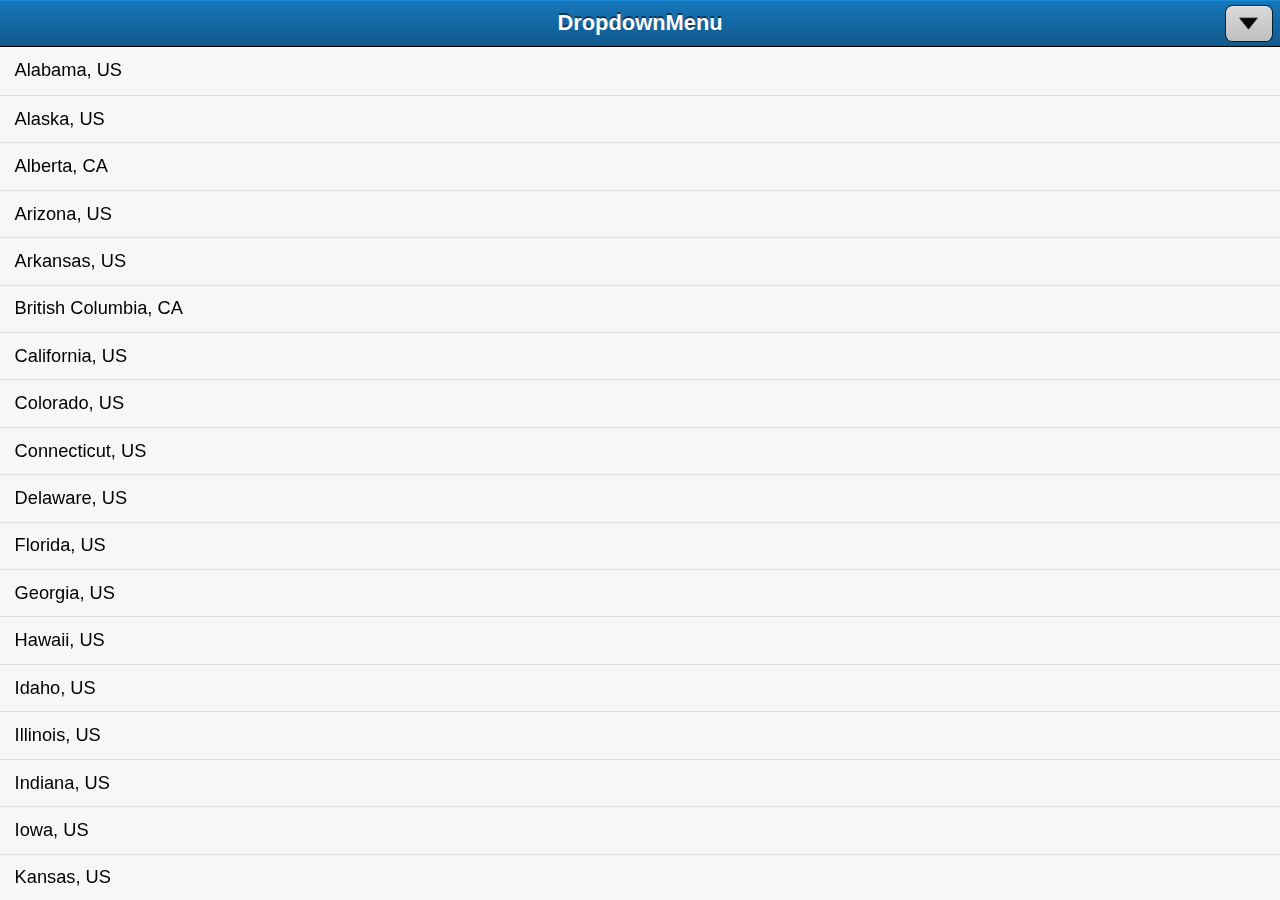
<file: index.html>
<!DOCTYPE html>
<html>
<head>
    <title>Ext.plugin.DropdownMenu</title>
    <link rel="stylesheet" href="sencha-touch.css" type="text/css">
    <link rel="stylesheet" href="DropdownMenu.css" type="text/css">
    <script type="text/javascript" src="sencha-touch-all-debug.js"></script>
    <script type="text/javascript" src="app.js"></script>
</head>
<body></body>
</html>
</file>
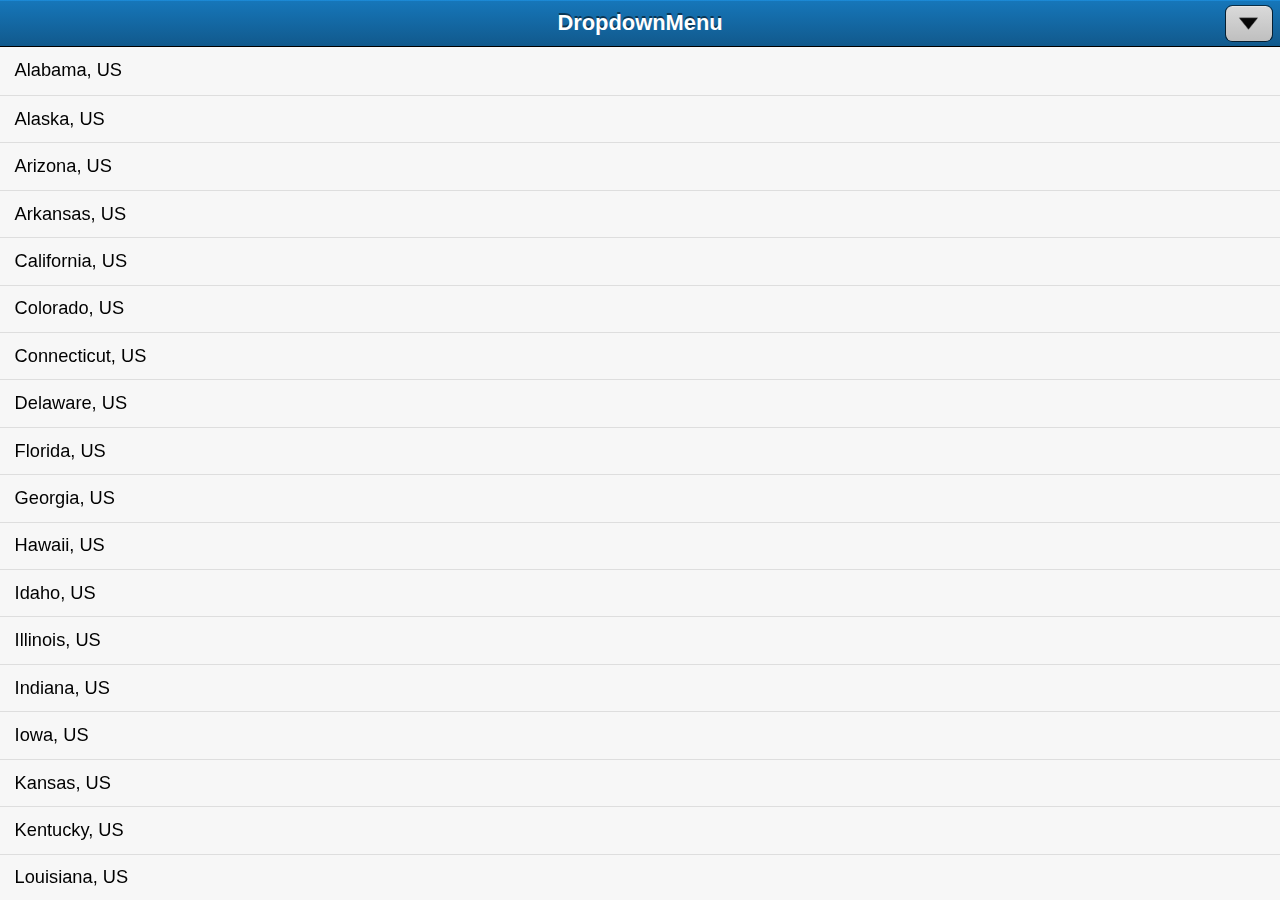
<file: index2.html>
<!DOCTYPE html>
<html>
<head>
    <title>Ext.plugin.DropdownMenu</title>
    <link rel="stylesheet" href="sencha-touch.css" type="text/css">
    <link rel="stylesheet" href="DropdownMenu.css" type="text/css">
    <script type="text/javascript" src="sencha-touch-all-debug.js"></script>
    <script type="text/javascript" src="app2.js"></script>
</head>
<body></body>
</html>
</file>
<file: sencha-touch.css>
/*
This file is part of Sencha Touch 2.0

Copyright (c) 2011-2012 Sencha Inc

Contact:  http://www.sencha.com/contact

Commercial Usage
Licensees holding valid commercial licenses may use this file in accordance with the Commercial
Software License Agreement provided with the Software or, alternatively, in accordance with the
terms contained in a written agreement between you and Sencha.

If you are unsure which license is appropriate for your use, please contact the sales department
at http://www.sencha.com/contact.

Build date: 2012-06-04 15:34:28 (d81f71da2d56f5f71419dc892fbc85685098c6b7)
*/
body,div,dl,dt,dd,ul,ol,li,h1,h2,h3,h4,h5,h6,pre,code,form,fieldset,legend,input,textarea,p,blockquote,th,td{margin:0;padding:0}table{border-collapse:collapse;border-spacing:0}fieldset,img{border:0}address,caption,cite,code,dfn,em,strong,th,var{font-style:normal;font-weight:normal}li{list-style:none}caption,th{text-align:left}h1,h2,h3,h4,h5,h6{font-size:100%;font-weight:normal}q:before,q:after{content:""}abbr,acronym{border:0;font-variant:normal}sup{vertical-align:text-top}sub{vertical-align:text-bottom}input,textarea,select{font-family:inherit;font-size:inherit;font-weight:inherit}*:focus{outline:none}html,body{font-family:"Helvetica Neue", HelveticaNeue, "Helvetica-Neue", Helvetica, "BBAlpha Sans", sans-serif;font-weight:normal;position:relative;-webkit-text-size-adjust:none}body.x-desktop{overflow:hidden}*,*:after,*:before{-webkit-box-sizing:border-box;box-sizing:border-box;-webkit-tap-highlight-color:rgba(0, 0, 0, 0);-webkit-user-select:none;-webkit-touch-callout:none;-webkit-user-drag:none}.x-ios.x-tablet .x-landscape *{-webkit-text-stroke:1px transparent}body{font-size:104%}body.x-android.x-phone{font-size:116%}body.x-android.x-phone.x-silk{font-size:130%}body.x-ios.x-phone{font-size:114%}body.x-desktop{font-size:114%}input,textarea{-webkit-user-select:text}.x-hidden-visibility{visibility:hidden !important}.x-hidden-display,.x-field-hidden{display:none !important}.x-hidden-offsets{position:absolute !important;left:-10000em;top:-10000em;visibility:hidden}.x-fullscreen{position:absolute !important}.x-desktop .x-body-stretcher{margin-bottom:0px}.x-mask{position:absolute;top:0;left:0;bottom:0;right:0;height:100%;z-index:10;display:-webkit-box;display:box;-webkit-box-align:center;box-align:center;-webkit-box-pack:center;box-pack:center;background:rgba(0, 0, 0, 0.3) center center no-repeat}.x-mask.x-mask-gray{background-color:rgba(0, 0, 0, 0.5)}.x-mask.x-mask-transparent{background-color:transparent}.x-mask .x-mask-inner{background:rgba(0, 0, 0, 0.25);color:#fff;text-align:center;padding:.4em;font-size:.95em;font-weight:bold;-webkit-border-radius:0.5em;border-radius:0.5em}.x-mask .x-loading-spinner-outer{display:-webkit-box;display:box;-webkit-box-orient:vertical;box-orient:vertical;-webkit-box-align:center;box-align:center;-webkit-box-pack:center;box-pack:center;width:100%;min-width:8.5em;height:8.5em}.x-mask.x-indicator-hidden .x-loading-spinner-outer{display:none}.x-mask .x-mask-message{text-shadow:rgba(0, 0, 0, 0.5) 0 -0.08em 0;-webkit-box-flex:0 !important;max-width:13em;min-width:8.5em}.x-draggable{z-index:1}.x-dragging{opacity:0.7}.x-panel-list{background-color:#eaf6fe}.x-html{-webkit-user-select:auto;-webkit-touch-callout:inherit;line-height:1.5;color:#333;font-size:.8em;padding:1.2em}.x-html body{line-height:1.5;font-family:"Helvetica Neue", Arial, Helvetica, sans-serif;color:#333333;font-size:75%}.x-html h1,.x-html h2,.x-html h3,.x-html h4,.x-html h5,.x-html h6{font-weight:normal;color:#222222}.x-html h1 img,.x-html h2 img,.x-html h3 img,.x-html h4 img,.x-html h5 img,.x-html h6 img{margin:0}.x-html h1{font-size:3em;line-height:1;margin-bottom:0.50em}.x-html h2{font-size:2em;margin-bottom:0.75em}.x-html h3{font-size:1.5em;line-height:1;margin-bottom:1.00em}.x-html h4{font-size:1.2em;line-height:1.25;margin-bottom:1.25em}.x-html h5{font-size:1em;font-weight:bold;margin-bottom:1.50em}.x-html h6{font-size:1em;font-weight:bold}.x-html p{margin:0 0 1.5em}.x-html p .left{display:inline;float:left;margin:1.5em 1.5em 1.5em 0;padding:0}.x-html p .right{display:inline;float:right;margin:1.5em 0 1.5em 1.5em;padding:0}.x-html a{text-decoration:underline;color:#0066cc}.x-html a:visited{color:#004c99}.x-html a:focus{color:#0099ff}.x-html a:hover{color:#0099ff}.x-html a:active{color:#bf00ff}.x-html blockquote{margin:1.5em;color:#666666;font-style:italic}.x-html strong,.x-html dfn{font-weight:bold}.x-html em,.x-html dfn{font-style:italic}.x-html sup,.x-html sub{line-height:0}.x-html abbr,.x-html acronym{border-bottom:1px dotted #666666}.x-html address{margin:0 0 1.5em;font-style:italic}.x-html del{color:#666666}.x-html pre{margin:1.5em 0;white-space:pre}.x-html pre,.x-html code,.x-html tt{font:1em "andale mono", "lucida console", monospace;line-height:1.5}.x-html li ul,.x-html li ol{margin:0}.x-html ul,.x-html ol{margin:0 1.5em 1.5em 0;padding-left:1.5em}.x-html ul{list-style-type:disc}.x-html ol{list-style-type:decimal}.x-html dl{margin:0 0 1.5em 0}.x-html dl dt{font-weight:bold}.x-html dd{margin-left:1.5em}.x-html table{margin-bottom:1.4em;width:100%}.x-html th{font-weight:bold}.x-html thead th{background:#c3d9ff}.x-html th,.x-html td,.x-html caption{padding:4px 10px 4px 5px}.x-html table.striped tr:nth-child(even) td,.x-html table tr.even td{background:#e5ecf9}.x-html tfoot{font-style:italic}.x-html caption{background:#eeeeee}.x-html .quiet{color:#666666}.x-html .loud{color:#111111}.x-html ul li{list-style-type:circle}.x-html ol li{list-style-type:decimal}.x-video{background-color:#000}.x-sortable .x-dragging{opacity:1;z-index:5}.x-layout-card-item{background:#eeeeee}.x-map{background-color:#edeae2}.x-map *{-webkit-box-sizing:content-box;box-sizing:content-box}.x-mask-map{background:transparent !important}.x-img{background-repeat:no-repeat}.x-video{height:100%;width:100%}.x-video > *{height:100%;width:100%;position:absolute}.x-video-ghost{-webkit-background-size:100% auto;background:black url() center center no-repeat}audio{width:100%}.x-panel,.x-msgbox,.x-panel-body{position:relative}.x-panel.x-floating,.x-msgbox.x-floating,.x-form.x-floating{padding:6px;-webkit-border-radius:0.3em;border-radius:0.3em;-webkit-box-shadow:rgba(0, 0, 0, 0.8) 0 0.2em 0.6em;background-image:none;background-color:#03111a}.x-panel.x-floating.x-floating-light,.x-msgbox.x-floating.x-floating-light,.x-form.x-floating.x-floating-light{background-image:none;background-color:#1985d0}.x-panel.x-floating > .x-panel-inner,.x-panel.x-floating .x-scroll-view,.x-panel.x-floating .x-body,.x-msgbox.x-floating > .x-panel-inner,.x-msgbox.x-floating .x-scroll-view,.x-msgbox.x-floating .x-body,.x-form.x-floating > .x-panel-inner,.x-form.x-floating .x-scroll-view,.x-form.x-floating .x-body{background-color:#fff;-webkit-border-radius:0.3em;border-radius:0.3em}.x-anchor{width:1.631em;height:0.7em;position:absolute;left:0;top:0;z-index:1;-webkit-mask:0 0 url('[data-uri]') no-repeat;-webkit-mask-size:1.631em 0.7em;overflow:hidden;background-color:#03111a;-webkit-transform-origin:0% 0%}.x-anchor.x-anchor-top{margin-left:-0.816em;margin-top:-0.7em}.x-anchor.x-anchor-bottom{-webkit-transform:rotate(180deg);margin-left:0.816em;margin-top:0.6em}.x-anchor.x-anchor-left{-webkit-transform:rotate(270deg);margin-left:-0.7em;margin-top:-0.1em}.x-anchor.x-anchor-right{-webkit-transform:rotate(90deg);margin-left:0.7em;margin-top:0}.x-floating.x-panel-light:after{background-color:#1985d0}.x-button{-webkit-background-clip:padding;background-clip:padding-box;-webkit-border-radius:0.4em;border-radius:0.4em;display:-webkit-box;display:box;-webkit-box-align:center;box-align:center;min-height:1.8em;padding:.3em .6em;position:relative;overflow:hidden;-webkit-user-select:none}.x-button,.x-toolbar .x-button{border:1px solid #999999;border-top-color:#a6a6a6;color:black}.x-button.x-button-back:before,.x-button.x-button-forward:before,.x-toolbar .x-button.x-button-back:before,.x-toolbar .x-button.x-button-forward:before{background:#999999}.x-button,.x-button.x-button-back:after,.x-button.x-button-forward:after,.x-toolbar .x-button,.x-toolbar .x-button.x-button-back:after,.x-toolbar .x-button.x-button-forward:after{background-image:none;background-color:#ccc;background-image:-webkit-gradient(linear, 50% 0%, 50% 100%, color-stop(0%, #f2f2f2), color-stop(3%, #d9d9d9), color-stop(100%, #bfbfbf));background-image:-webkit-linear-gradient(top, #f2f2f2,#d9d9d9 3%,#bfbfbf);background-image:linear-gradient(top, #f2f2f2,#d9d9d9 3%,#bfbfbf)}.x-button .x-button-icon.x-icon-mask,.x-toolbar .x-button .x-button-icon.x-icon-mask{background-image:none;background-color:black;background-image:-webkit-gradient(linear, 50% 0%, 50% 100%, color-stop(0%, #262626), color-stop(3%, #0d0d0d), color-stop(100%, #000000));background-image:-webkit-linear-gradient(top, #262626,#0d0d0d 3%,#000000);background-image:linear-gradient(top, #262626,#0d0d0d 3%,#000000)}.x-button.x-button-pressing,.x-button.x-button-pressing:after,.x-button.x-button-pressed,.x-button.x-button-pressed:after,.x-button.x-button-active,.x-button.x-button-active:after,.x-toolbar .x-button.x-button-pressing,.x-toolbar .x-button.x-button-pressing:after,.x-toolbar .x-button.x-button-pressed,.x-toolbar .x-button.x-button-pressed:after,.x-toolbar .x-button.x-button-active,.x-toolbar .x-button.x-button-active:after{background-image:none;background-color:#c4c4c4;background-image:-webkit-gradient(linear, 50% 0%, 50% 100%, color-stop(0%, #ababab), color-stop(10%, #b8b8b8), color-stop(65%, #c4c4c4), color-stop(100%, #c6c6c6));background-image:-webkit-linear-gradient(top, #ababab,#b8b8b8 10%,#c4c4c4 65%,#c6c6c6);background-image:linear-gradient(top, #ababab,#b8b8b8 10%,#c4c4c4 65%,#c6c6c6)}.x-button .x-button-icon{width:2.1em;height:2.1em;background-repeat:no-repeat;background-position:center;display:block}.x-button .x-button-icon.x-icon-mask{width:1.3em;height:1.3em;-webkit-mask-size:1.3em}.x-button.x-item-disabled .x-button-label,.x-button.x-item-disabled .x-hasbadge .x-badge,.x-hasbadge .x-button.x-item-disabled .x-badge,.x-button.x-item-disabled .x-button-icon{opacity:.5}.x-button-round,.x-button.x-button-action-round,.x-button.x-button-confirm-round,.x-button.x-button-decline-round{-webkit-border-radius:0.9em;border-radius:0.9em;padding:0.1em 0.9em}.x-iconalign-left,.x-icon-align-right{-webkit-box-orient:horizontal;box-orient:horizontal}.x-iconalign-top,.x-iconalign-bottom{-webkit-box-orient:vertical;box-orient:vertical}.x-iconalign-bottom,.x-iconalign-right{-webkit-box-direction:reverse;box-direction:reverse}.x-iconalign-center{-webkit-box-pack:center;box-pack:center}.x-iconalign-left .x-button-label,.x-iconalign-left .x-hasbadge .x-badge,.x-hasbadge .x-iconalign-left .x-badge{margin-left:0.3em}.x-iconalign-right .x-button-label,.x-iconalign-right .x-hasbadge .x-badge,.x-hasbadge .x-iconalign-right .x-badge{margin-right:0.3em}.x-iconalign-top .x-button-label,.x-iconalign-top .x-hasbadge .x-badge,.x-hasbadge .x-iconalign-top .x-badge{margin-top:0.3em}.x-iconalign-bottom .x-button-label,.x-iconalign-bottom .x-hasbadge .x-badge,.x-hasbadge .x-iconalign-bottom .x-badge{margin-bottom:0.3em}.x-button-label,.x-hasbadge .x-badge{-webkit-box-flex:1;box-flex:1;-webkit-box-align:center;box-align:center;white-space:nowrap;text-overflow:ellipsis;text-align:center;font-weight:bold;line-height:1.2em;display:block;overflow:hidden}.x-toolbar .x-button{margin:0 .2em;padding:.3em .6em}.x-toolbar .x-button .x-button-label,.x-toolbar .x-button .x-hasbadge .x-badge,.x-hasbadge .x-toolbar .x-button .x-badge{font-size:.7em}.x-button-small,.x-button.x-button-action-small,.x-button.x-button-confirm-small,.x-button.x-button-decline-small,.x-toolbar .x-button-small,.x-toolbar .x-button.x-button-action-small,.x-toolbar .x-button.x-button-confirm-small,.x-toolbar .x-button.x-button-decline-small{-webkit-border-radius:0.3em;border-radius:0.3em;padding:.2em .4em;min-height:0}.x-button-small .x-button-label,.x-button.x-button-action-small .x-button-label,.x-button.x-button-confirm-small .x-button-label,.x-button.x-button-decline-small .x-button-label,.x-button-small .x-hasbadge .x-badge,.x-hasbadge .x-button-small .x-badge,.x-button.x-button-action-small .x-hasbadge .x-badge,.x-hasbadge .x-button.x-button-action-small .x-badge,.x-button.x-button-confirm-small .x-hasbadge .x-badge,.x-hasbadge .x-button.x-button-confirm-small .x-badge,.x-button.x-button-decline-small .x-hasbadge .x-badge,.x-hasbadge .x-button.x-button-decline-small .x-badge,.x-toolbar .x-button-small .x-button-label,.x-toolbar .x-button.x-button-action-small .x-button-label,.x-toolbar .x-button.x-button-confirm-small .x-button-label,.x-toolbar .x-button.x-button-decline-small .x-button-label,.x-toolbar .x-button-small .x-hasbadge .x-badge,.x-hasbadge .x-toolbar .x-button-small .x-badge,.x-toolbar .x-button.x-button-action-small .x-hasbadge .x-badge,.x-hasbadge .x-toolbar .x-button.x-button-action-small .x-badge,.x-toolbar .x-button.x-button-confirm-small .x-hasbadge .x-badge,.x-hasbadge .x-toolbar .x-button.x-button-confirm-small .x-badge,.x-toolbar .x-button.x-button-decline-small .x-hasbadge .x-badge,.x-hasbadge .x-toolbar .x-button.x-button-decline-small .x-badge{font-size:.6em}.x-button-small .x-button-icon,.x-button.x-button-action-small .x-button-icon,.x-button.x-button-confirm-small .x-button-icon,.x-button.x-button-decline-small .x-button-icon,.x-toolbar .x-button-small .x-button-icon,.x-toolbar .x-button.x-button-action-small .x-button-icon,.x-toolbar .x-button.x-button-confirm-small .x-button-icon,.x-toolbar .x-button.x-button-decline-small .x-button-icon{width:.75em;height:.75em}.x-button-forward,.x-button-back{position:relative;overflow:visible;height:1.8em;z-index:1}.x-button-forward:before,.x-button-forward:after,.x-button-back:before,.x-button-back:after{content:"";position:absolute;width:0.773em;height:1.8em;top:-0.1em;left:auto;z-index:2;-webkit-mask:0.145em 0 url('[data-uri]') no-repeat;-webkit-mask-size:0.773em 1.8em;overflow:hidden}.x-button-back,.x-toolbar .x-button-back{margin-left:0.828em;padding-left:.4em}.x-button-back:before,.x-toolbar .x-button-back:before{left:-0.693em}.x-button-back:after,.x-toolbar .x-button-back:after{left:-0.628em}.x-button-forward,.x-toolbar .x-button-forward{margin-right:0.828em;padding-right:.4em}.x-button-forward:before,.x-button-forward:after,.x-toolbar .x-button-forward:before,.x-toolbar .x-button-forward:after{-webkit-mask:-0.145em 0 url('[data-uri]') no-repeat}.x-button-forward:before,.x-toolbar .x-button-forward:before{right:-0.693em}.x-button-forward:after,.x-toolbar .x-button-forward:after{right:-0.628em}.x-button.x-button-plain,.x-toolbar .x-button.x-button-plain{background:none;border:0 none;-webkit-border-radius:none;border-radius:none;min-height:0;text-shadow:none;line-height:auto;height:1.9em;padding:0em 0.5em}.x-button.x-button-plain > *,.x-toolbar .x-button.x-button-plain > *{overflow:visible}.x-button.x-button-plain .x-button-icon,.x-toolbar .x-button.x-button-plain .x-button-icon{-webkit-mask-size:1.4em;width:1.4em;height:1.4em}.x-button.x-button-plain.x-button-pressing,.x-button.x-button-plain.x-button-pressed,.x-toolbar .x-button.x-button-plain.x-button-pressing,.x-toolbar .x-button.x-button-plain.x-button-pressed{background:none;background-image:-webkit-gradient(radial, 50% 50%, 0, 50% 50%, 24, color-stop(0%, rgba(182,225,255,0.7)), color-stop(100%, rgba(182,225,255,0)));background-image:-webkit-radial-gradient(rgba(182,225,255,0.7),rgba(182,225,255,0) 24px);background-image:radial-gradient(rgba(182,225,255,0.7),rgba(182,225,255,0) 24px)}.x-button.x-button-plain.x-button-pressing .x-button-icon.x-button-mask,.x-button.x-button-plain.x-button-pressed .x-button-icon.x-button-mask,.x-toolbar .x-button.x-button-plain.x-button-pressing .x-button-icon.x-button-mask,.x-toolbar .x-button.x-button-plain.x-button-pressed .x-button-icon.x-button-mask{background-image:none;background-color:#fff;background-image:-webkit-gradient(linear, 50% 0%, 50% 100%, color-stop(0%, #e6e6e6), color-stop(10%, #f2f2f2), color-stop(65%, #ffffff), color-stop(100%, #ffffff));background-image:-webkit-linear-gradient(top, #e6e6e6,#f2f2f2 10%,#ffffff 65%,#ffffff);background-image:linear-gradient(top, #e6e6e6,#f2f2f2 10%,#ffffff 65%,#ffffff)}.x-segmentedbutton .x-button{margin:0;-webkit-border-radius:0;border-radius:0}.x-segmentedbutton .x-button.x-first{-webkit-border-top-left-radius:0.4em;border-top-left-radius:0.4em;-webkit-border-bottom-left-radius:0.4em;border-bottom-left-radius:0.4em}.x-segmentedbutton .x-button.x-last{-webkit-border-top-right-radius:0.4em;border-top-right-radius:0.4em;-webkit-border-bottom-right-radius:0.4em;border-bottom-right-radius:0.4em}.x-segmentedbutton .x-button:not(:first-child){border-left:0}.x-hasbadge{overflow:visible}.x-hasbadge .x-badge{-webkit-background-clip:padding;background-clip:padding-box;-webkit-border-radius:0.2em;border-radius:0.2em;padding:.1em .3em;z-index:2;text-shadow:rgba(0, 0, 0, 0.5) 0 -0.08em 0;-webkit-box-shadow:rgba(0, 0, 0, 0.5) 0 0.1em 0.1em;box-shadow:rgba(0, 0, 0, 0.5) 0 0.1em 0.1em;overflow:hidden;color:#ffcccc;border:1px solid #990000;position:absolute;width:auto;min-width:2em;line-height:1.2em;font-size:.6em;right:0px;top:-0.2em;max-width:95%;background-image:none;background-color:#cc0000;background-image:-webkit-gradient(linear, 50% 0%, 50% 100%, color-stop(0%, #ff1a1a), color-stop(3%, #e60000), color-stop(100%, #b30000));background-image:-webkit-linear-gradient(top, #ff1a1a,#e60000 3%,#b30000);background-image:linear-gradient(top, #ff1a1a,#e60000 3%,#b30000);display:inline-block}.x-tab .x-button-icon.action,.x-button .x-button-icon.x-icon-mask.action{-webkit-mask-image:url('[data-uri]')}.x-tab .x-button-icon.add,.x-button .x-button-icon.x-icon-mask.add{-webkit-mask-image:url('[data-uri]')}.x-tab .x-button-icon.arrow_down,.x-button .x-button-icon.x-icon-mask.arrow_down{-webkit-mask-image:url('[data-uri]')}.x-tab .x-button-icon.arrow_left,.x-button .x-button-icon.x-icon-mask.arrow_left{-webkit-mask-image:url('[data-uri]')}.x-tab .x-button-icon.arrow_right,.x-button .x-button-icon.x-icon-mask.arrow_right{-webkit-mask-image:url('[data-uri]')}.x-tab .x-button-icon.arrow_up,.x-button .x-button-icon.x-icon-mask.arrow_up{-webkit-mask-image:url('[data-uri]')}.x-tab .x-button-icon.compose,.x-button .x-button-icon.x-icon-mask.compose{-webkit-mask-image:url('[data-uri]')}.x-tab .x-button-icon.delete,.x-button .x-button-icon.x-icon-mask.delete{-webkit-mask-image:url('[data-uri]')}.x-tab .x-button-icon.organize,.x-button .x-button-icon.x-icon-mask.organize{-webkit-mask-image:url('[data-uri]')}.x-tab .x-button-icon.refresh,.x-button .x-button-icon.x-icon-mask.refresh{-webkit-mask-image:url('[data-uri]')}.x-tab .x-button-icon.reply,.x-button .x-button-icon.x-icon-mask.reply{-webkit-mask-image:url('[data-uri]')}.x-tab .x-button-icon.search,.x-button .x-button-icon.x-icon-mask.search{-webkit-mask-image:url('[data-uri]')}.x-tab .x-button-icon.settings,.x-button .x-button-icon.x-icon-mask.settings{-webkit-mask-image:url('[data-uri]')}.x-tab .x-button-icon.star,.x-button .x-button-icon.x-icon-mask.star{-webkit-mask-image:url('[data-uri]')}.x-tab .x-button-icon.trash,.x-button .x-button-icon.x-icon-mask.trash{-webkit-mask-image:url('[data-uri]')}.x-tab .x-button-icon.maps,.x-button .x-button-icon.x-icon-mask.maps{-webkit-mask-image:url('[data-uri]')}.x-tab .x-button-icon.locate,.x-button .x-button-icon.x-icon-mask.locate{-webkit-mask-image:url('[data-uri]')}.x-tab .x-button-icon.home,.x-button .x-button-icon.x-icon-mask.home{-webkit-mask-image:url('[data-uri]')}.x-button.x-button-action,.x-toolbar .x-button.x-button-action,.x-button.x-button-action-round,.x-toolbar .x-button.x-button-action-round,.x-button.x-button-action-small,.x-toolbar .x-button.x-button-action-small{border:1px solid #002f50;border-top-color:#003e6a;color:white}.x-button.x-button-action.x-button-back:before,.x-button.x-button-action.x-button-forward:before,.x-toolbar .x-button.x-button-action.x-button-back:before,.x-toolbar .x-button.x-button-action.x-button-forward:before,.x-button.x-button-action-round.x-button-back:before,.x-button.x-button-action-round.x-button-forward:before,.x-toolbar .x-button.x-button-action-round.x-button-back:before,.x-toolbar .x-button.x-button-action-round.x-button-forward:before,.x-button.x-button-action-small.x-button-back:before,.x-button.x-button-action-small.x-button-forward:before,.x-toolbar .x-button.x-button-action-small.x-button-back:before,.x-toolbar .x-button.x-button-action-small.x-button-forward:before{background:#002f50}.x-button.x-button-action,.x-button.x-button-action.x-button-back:after,.x-button.x-button-action.x-button-forward:after,.x-toolbar .x-button.x-button-action,.x-toolbar .x-button.x-button-action.x-button-back:after,.x-toolbar .x-button.x-button-action.x-button-forward:after,.x-button.x-button-action-round,.x-button.x-button-action-round.x-button-back:after,.x-button.x-button-action-round.x-button-forward:after,.x-toolbar .x-button.x-button-action-round,.x-toolbar .x-button.x-button-action-round.x-button-back:after,.x-toolbar .x-button.x-button-action-round.x-button-forward:after,.x-button.x-button-action-small,.x-button.x-button-action-small.x-button-back:after,.x-button.x-button-action-small.x-button-forward:after,.x-toolbar .x-button.x-button-action-small,.x-toolbar .x-button.x-button-action-small.x-button-back:after,.x-toolbar .x-button.x-button-action-small.x-button-forward:after{background-image:none;background-color:#006bb6;background-image:-webkit-gradient(linear, 50% 0%, 50% 100%, color-stop(0%, #0398ff), color-stop(3%, #007ad0), color-stop(100%, #005c9d));background-image:-webkit-linear-gradient(top, #0398ff,#007ad0 3%,#005c9d);background-image:linear-gradient(top, #0398ff,#007ad0 3%,#005c9d)}.x-button.x-button-action .x-button-icon.x-icon-mask,.x-toolbar .x-button.x-button-action .x-button-icon.x-icon-mask,.x-button.x-button-action-round .x-button-icon.x-icon-mask,.x-toolbar .x-button.x-button-action-round .x-button-icon.x-icon-mask,.x-button.x-button-action-small .x-button-icon.x-icon-mask,.x-toolbar .x-button.x-button-action-small .x-button-icon.x-icon-mask{background-image:none;background-color:white;background-image:-webkit-gradient(linear, 50% 0%, 50% 100%, color-stop(0%, #ffffff), color-stop(3%, #ffffff), color-stop(100%, #e5f5ff));background-image:-webkit-linear-gradient(top, #ffffff,#ffffff 3%,#e5f5ff);background-image:linear-gradient(top, #ffffff,#ffffff 3%,#e5f5ff)}.x-button.x-button-action.x-button-pressing,.x-button.x-button-action.x-button-pressing:after,.x-button.x-button-action.x-button-pressed,.x-button.x-button-action.x-button-pressed:after,.x-button.x-button-action.x-button-active,.x-button.x-button-action.x-button-active:after,.x-toolbar .x-button.x-button-action.x-button-pressing,.x-toolbar .x-button.x-button-action.x-button-pressing:after,.x-toolbar .x-button.x-button-action.x-button-pressed,.x-toolbar .x-button.x-button-action.x-button-pressed:after,.x-toolbar .x-button.x-button-action.x-button-active,.x-toolbar .x-button.x-button-action.x-button-active:after,.x-button.x-button-action-round.x-button-pressing,.x-button.x-button-action-round.x-button-pressing:after,.x-button.x-button-action-round.x-button-pressed,.x-button.x-button-action-round.x-button-pressed:after,.x-button.x-button-action-round.x-button-active,.x-button.x-button-action-round.x-button-active:after,.x-toolbar .x-button.x-button-action-round.x-button-pressing,.x-toolbar .x-button.x-button-action-round.x-button-pressing:after,.x-toolbar .x-button.x-button-action-round.x-button-pressed,.x-toolbar .x-button.x-button-action-round.x-button-pressed:after,.x-toolbar .x-button.x-button-action-round.x-button-active,.x-toolbar .x-button.x-button-action-round.x-button-active:after,.x-button.x-button-action-small.x-button-pressing,.x-button.x-button-action-small.x-button-pressing:after,.x-button.x-button-action-small.x-button-pressed,.x-button.x-button-action-small.x-button-pressed:after,.x-button.x-button-action-small.x-button-active,.x-button.x-button-action-small.x-button-active:after,.x-toolbar .x-button.x-button-action-small.x-button-pressing,.x-toolbar .x-button.x-button-action-small.x-button-pressing:after,.x-toolbar .x-button.x-button-action-small.x-button-pressed,.x-toolbar .x-button.x-button-action-small.x-button-pressed:after,.x-toolbar .x-button.x-button-action-small.x-button-active,.x-toolbar .x-button.x-button-action-small.x-button-active:after{background-image:none;background-color:#0062a7;background-image:-webkit-gradient(linear, 50% 0%, 50% 100%, color-stop(0%, #004474), color-stop(10%, #00538d), color-stop(65%, #0062a7), color-stop(100%, #0064a9));background-image:-webkit-linear-gradient(top, #004474,#00538d 10%,#0062a7 65%,#0064a9);background-image:linear-gradient(top, #004474,#00538d 10%,#0062a7 65%,#0064a9)}.x-button.x-button-confirm,.x-toolbar .x-button.x-button-confirm,.x-button.x-button-confirm-round,.x-toolbar .x-button.x-button-confirm-round,.x-button.x-button-confirm-small,.x-toolbar .x-button.x-button-confirm-small{border:1px solid #263501;border-top-color:#374e02;color:white}.x-button.x-button-confirm.x-button-back:before,.x-button.x-button-confirm.x-button-forward:before,.x-toolbar .x-button.x-button-confirm.x-button-back:before,.x-toolbar .x-button.x-button-confirm.x-button-forward:before,.x-button.x-button-confirm-round.x-button-back:before,.x-button.x-button-confirm-round.x-button-forward:before,.x-toolbar .x-button.x-button-confirm-round.x-button-back:before,.x-toolbar .x-button.x-button-confirm-round.x-button-forward:before,.x-button.x-button-confirm-small.x-button-back:before,.x-button.x-button-confirm-small.x-button-forward:before,.x-toolbar .x-button.x-button-confirm-small.x-button-back:before,.x-toolbar .x-button.x-button-confirm-small.x-button-forward:before{background:#263501}.x-button.x-button-confirm,.x-button.x-button-confirm.x-button-back:after,.x-button.x-button-confirm.x-button-forward:after,.x-toolbar .x-button.x-button-confirm,.x-toolbar .x-button.x-button-confirm.x-button-back:after,.x-toolbar .x-button.x-button-confirm.x-button-forward:after,.x-button.x-button-confirm-round,.x-button.x-button-confirm-round.x-button-back:after,.x-button.x-button-confirm-round.x-button-forward:after,.x-toolbar .x-button.x-button-confirm-round,.x-toolbar .x-button.x-button-confirm-round.x-button-back:after,.x-toolbar .x-button.x-button-confirm-round.x-button-forward:after,.x-button.x-button-confirm-small,.x-button.x-button-confirm-small.x-button-back:after,.x-button.x-button-confirm-small.x-button-forward:after,.x-toolbar .x-button.x-button-confirm-small,.x-toolbar .x-button.x-button-confirm-small.x-button-back:after,.x-toolbar .x-button.x-button-confirm-small.x-button-forward:after{background-image:none;background-color:#6c9804;background-image:-webkit-gradient(linear, 50% 0%, 50% 100%, color-stop(0%, #a2e306), color-stop(3%, #7eb105), color-stop(100%, #5b7f03));background-image:-webkit-linear-gradient(top, #a2e306,#7eb105 3%,#5b7f03);background-image:linear-gradient(top, #a2e306,#7eb105 3%,#5b7f03)}.x-button.x-button-confirm .x-button-icon.x-icon-mask,.x-toolbar .x-button.x-button-confirm .x-button-icon.x-icon-mask,.x-button.x-button-confirm-round .x-button-icon.x-icon-mask,.x-toolbar .x-button.x-button-confirm-round .x-button-icon.x-icon-mask,.x-button.x-button-confirm-small .x-button-icon.x-icon-mask,.x-toolbar .x-button.x-button-confirm-small .x-button-icon.x-icon-mask{background-image:none;background-color:white;background-image:-webkit-gradient(linear, 50% 0%, 50% 100%, color-stop(0%, #ffffff), color-stop(3%, #ffffff), color-stop(100%, #f7fee6));background-image:-webkit-linear-gradient(top, #ffffff,#ffffff 3%,#f7fee6);background-image:linear-gradient(top, #ffffff,#ffffff 3%,#f7fee6)}.x-button.x-button-confirm.x-button-pressing,.x-button.x-button-confirm.x-button-pressing:after,.x-button.x-button-confirm.x-button-pressed,.x-button.x-button-confirm.x-button-pressed:after,.x-button.x-button-confirm.x-button-active,.x-button.x-button-confirm.x-button-active:after,.x-toolbar .x-button.x-button-confirm.x-button-pressing,.x-toolbar .x-button.x-button-confirm.x-button-pressing:after,.x-toolbar .x-button.x-button-confirm.x-button-pressed,.x-toolbar .x-button.x-button-confirm.x-button-pressed:after,.x-toolbar .x-button.x-button-confirm.x-button-active,.x-toolbar .x-button.x-button-confirm.x-button-active:after,.x-button.x-button-confirm-round.x-button-pressing,.x-button.x-button-confirm-round.x-button-pressing:after,.x-button.x-button-confirm-round.x-button-pressed,.x-button.x-button-confirm-round.x-button-pressed:after,.x-button.x-button-confirm-round.x-button-active,.x-button.x-button-confirm-round.x-button-active:after,.x-toolbar .x-button.x-button-confirm-round.x-button-pressing,.x-toolbar .x-button.x-button-confirm-round.x-button-pressing:after,.x-toolbar .x-button.x-button-confirm-round.x-button-pressed,.x-toolbar .x-button.x-button-confirm-round.x-button-pressed:after,.x-toolbar .x-button.x-button-confirm-round.x-button-active,.x-toolbar .x-button.x-button-confirm-round.x-button-active:after,.x-button.x-button-confirm-small.x-button-pressing,.x-button.x-button-confirm-small.x-button-pressing:after,.x-button.x-button-confirm-small.x-button-pressed,.x-button.x-button-confirm-small.x-button-pressed:after,.x-button.x-button-confirm-small.x-button-active,.x-button.x-button-confirm-small.x-button-active:after,.x-toolbar .x-button.x-button-confirm-small.x-button-pressing,.x-toolbar .x-button.x-button-confirm-small.x-button-pressing:after,.x-toolbar .x-button.x-button-confirm-small.x-button-pressed,.x-toolbar .x-button.x-button-confirm-small.x-button-pressed:after,.x-toolbar .x-button.x-button-confirm-small.x-button-active,.x-toolbar .x-button.x-button-confirm-small.x-button-active:after{background-image:none;background-color:#628904;background-image:-webkit-gradient(linear, 50% 0%, 50% 100%, color-stop(0%, #3e5702), color-stop(10%, #507003), color-stop(65%, #628904), color-stop(100%, #648c04));background-image:-webkit-linear-gradient(top, #3e5702,#507003 10%,#628904 65%,#648c04);background-image:linear-gradient(top, #3e5702,#507003 10%,#628904 65%,#648c04)}.x-button.x-button-decline,.x-toolbar .x-button.x-button-decline,.x-button.x-button-decline-round,.x-toolbar .x-button.x-button-decline-round,.x-button.x-button-decline-small,.x-toolbar .x-button.x-button-decline-small{border:1px solid #630303;border-top-color:#7c0303;color:white}.x-button.x-button-decline.x-button-back:before,.x-button.x-button-decline.x-button-forward:before,.x-toolbar .x-button.x-button-decline.x-button-back:before,.x-toolbar .x-button.x-button-decline.x-button-forward:before,.x-button.x-button-decline-round.x-button-back:before,.x-button.x-button-decline-round.x-button-forward:before,.x-toolbar .x-button.x-button-decline-round.x-button-back:before,.x-toolbar .x-button.x-button-decline-round.x-button-forward:before,.x-button.x-button-decline-small.x-button-back:before,.x-button.x-button-decline-small.x-button-forward:before,.x-toolbar .x-button.x-button-decline-small.x-button-back:before,.x-toolbar .x-button.x-button-decline-small.x-button-forward:before{background:#630303}.x-button.x-button-decline,.x-button.x-button-decline.x-button-back:after,.x-button.x-button-decline.x-button-forward:after,.x-toolbar .x-button.x-button-decline,.x-toolbar .x-button.x-button-decline.x-button-back:after,.x-toolbar .x-button.x-button-decline.x-button-forward:after,.x-button.x-button-decline-round,.x-button.x-button-decline-round.x-button-back:after,.x-button.x-button-decline-round.x-button-forward:after,.x-toolbar .x-button.x-button-decline-round,.x-toolbar .x-button.x-button-decline-round.x-button-back:after,.x-toolbar .x-button.x-button-decline-round.x-button-forward:after,.x-button.x-button-decline-small,.x-button.x-button-decline-small.x-button-back:after,.x-button.x-button-decline-small.x-button-forward:after,.x-toolbar .x-button.x-button-decline-small,.x-toolbar .x-button.x-button-decline-small.x-button-back:after,.x-toolbar .x-button.x-button-decline-small.x-button-forward:after{background-image:none;background-color:#c70505;background-image:-webkit-gradient(linear, 50% 0%, 50% 100%, color-stop(0%, #f91f1f), color-stop(3%, #e00606), color-stop(100%, #ae0404));background-image:-webkit-linear-gradient(top, #f91f1f,#e00606 3%,#ae0404);background-image:linear-gradient(top, #f91f1f,#e00606 3%,#ae0404)}.x-button.x-button-decline .x-button-icon.x-icon-mask,.x-toolbar .x-button.x-button-decline .x-button-icon.x-icon-mask,.x-button.x-button-decline-round .x-button-icon.x-icon-mask,.x-toolbar .x-button.x-button-decline-round .x-button-icon.x-icon-mask,.x-button.x-button-decline-small .x-button-icon.x-icon-mask,.x-toolbar .x-button.x-button-decline-small .x-button-icon.x-icon-mask{background-image:none;background-color:white;background-image:-webkit-gradient(linear, 50% 0%, 50% 100%, color-stop(0%, #ffffff), color-stop(3%, #ffffff), color-stop(100%, #fee6e6));background-image:-webkit-linear-gradient(top, #ffffff,#ffffff 3%,#fee6e6);background-image:linear-gradient(top, #ffffff,#ffffff 3%,#fee6e6)}.x-button.x-button-decline.x-button-pressing,.x-button.x-button-decline.x-button-pressing:after,.x-button.x-button-decline.x-button-pressed,.x-button.x-button-decline.x-button-pressed:after,.x-button.x-button-decline.x-button-active,.x-button.x-button-decline.x-button-active:after,.x-toolbar .x-button.x-button-decline.x-button-pressing,.x-toolbar .x-button.x-button-decline.x-button-pressing:after,.x-toolbar .x-button.x-button-decline.x-button-pressed,.x-toolbar .x-button.x-button-decline.x-button-pressed:after,.x-toolbar .x-button.x-button-decline.x-button-active,.x-toolbar .x-button.x-button-decline.x-button-active:after,.x-button.x-button-decline-round.x-button-pressing,.x-button.x-button-decline-round.x-button-pressing:after,.x-button.x-button-decline-round.x-button-pressed,.x-button.x-button-decline-round.x-button-pressed:after,.x-button.x-button-decline-round.x-button-active,.x-button.x-button-decline-round.x-button-active:after,.x-toolbar .x-button.x-button-decline-round.x-button-pressing,.x-toolbar .x-button.x-button-decline-round.x-button-pressing:after,.x-toolbar .x-button.x-button-decline-round.x-button-pressed,.x-toolbar .x-button.x-button-decline-round.x-button-pressed:after,.x-toolbar .x-button.x-button-decline-round.x-button-active,.x-toolbar .x-button.x-button-decline-round.x-button-active:after,.x-button.x-button-decline-small.x-button-pressing,.x-button.x-button-decline-small.x-button-pressing:after,.x-button.x-button-decline-small.x-button-pressed,.x-button.x-button-decline-small.x-button-pressed:after,.x-button.x-button-decline-small.x-button-active,.x-button.x-button-decline-small.x-button-active:after,.x-toolbar .x-button.x-button-decline-small.x-button-pressing,.x-toolbar .x-button.x-button-decline-small.x-button-pressing:after,.x-toolbar .x-button.x-button-decline-small.x-button-pressed,.x-toolbar .x-button.x-button-decline-small.x-button-pressed:after,.x-toolbar .x-button.x-button-decline-small.x-button-active,.x-toolbar .x-button.x-button-decline-small.x-button-active:after{background-image:none;background-color:#b80505;background-image:-webkit-gradient(linear, 50% 0%, 50% 100%, color-stop(0%, #860303), color-stop(10%, #9f0404), color-stop(65%, #b80505), color-stop(100%, #ba0505));background-image:-webkit-linear-gradient(top, #860303,#9f0404 10%,#b80505 65%,#ba0505);background-image:linear-gradient(top, #860303,#9f0404 10%,#b80505 65%,#ba0505)}.x-sheet,.x-sheet-action{padding:0.7em;border-top:1px solid #092e47;height:auto;background-image:none;background-color:rgba(3, 17, 26, 0.9);background-image:-webkit-gradient(linear, 50% 0%, 50% 100%, color-stop(0%, rgba(11,60,94,0.9)), color-stop(3%, rgba(6,31,49,0.9)), color-stop(100%, rgba(0,2,3,0.9)));background-image:-webkit-linear-gradient(top, rgba(11,60,94,0.9),rgba(6,31,49,0.9) 3%,rgba(0,2,3,0.9));background-image:linear-gradient(top, rgba(11,60,94,0.9),rgba(6,31,49,0.9) 3%,rgba(0,2,3,0.9));-webkit-border-radius:0;border-radius:0}.x-sheet-inner > .x-button,.x-sheet-action-inner > .x-button{margin-bottom:0.5em}.x-sheet-inner > .x-button:last-child,.x-sheet-action-inner > .x-button:last-child{margin-bottom:0}.x-sheet.x-picker{padding:0}.x-sheet.x-picker .x-sheet-inner{position:relative;background-color:#fff;-webkit-border-radius:0.4em;border-radius:0.4em;-webkit-background-clip:padding;background-clip:padding-box;overflow:hidden;margin:0.7em}.x-sheet.x-picker .x-sheet-inner:before,.x-sheet.x-picker .x-sheet-inner:after{z-index:1;content:"";position:absolute;width:100%;height:30%;top:0;left:0}.x-sheet.x-picker .x-sheet-inner:before{top:auto;-webkit-border-bottom-left-radius:0.4em;border-bottom-left-radius:0.4em;-webkit-border-bottom-right-radius:0.4em;border-bottom-right-radius:0.4em;bottom:0;background-image:-webkit-gradient(linear, 50% 0%, 50% 100%, color-stop(0%, #ffffff), color-stop(100%, #bbbbbb));background-image:-webkit-linear-gradient(#ffffff,#bbbbbb);background-image:linear-gradient(#ffffff,#bbbbbb)}.x-sheet.x-picker .x-sheet-inner:after{-webkit-border-top-left-radius:0.4em;border-top-left-radius:0.4em;-webkit-border-top-right-radius:0.4em;border-top-right-radius:0.4em;background-image:-webkit-gradient(linear, 50% 0%, 50% 100%, color-stop(0%, #bbbbbb), color-stop(100%, #ffffff));background-image:-webkit-linear-gradient(#bbbbbb,#ffffff);background-image:linear-gradient(#bbbbbb,#ffffff)}.x-sheet.x-picker .x-sheet-inner .x-picker-slot .x-body{border-left:1px solid #999999;border-right:1px solid #ACACAC}.x-sheet.x-picker .x-sheet-inner .x-picker-slot.x-first .x-body{border-left:0}.x-sheet.x-picker .x-sheet-inner .x-picker-slot.x-last .x-body{border-left:0;border-right:0}.x-picker-slot .x-scroll-view{z-index:2;position:relative;-webkit-box-shadow:rgba(0, 0, 0, 0.4) -1px 0 1px}.x-picker-slot .x-scroll-view:first-child{-webkit-box-shadow:none}.x-picker-mask{position:absolute;top:0;left:0;right:0;bottom:0;z-index:3;display:-webkit-box;display:box;-webkit-box-align:stretch;box-align:stretch;-webkit-box-orient:vertical;box-orient:vertical;-webkit-box-pack:center;box-pack:center;pointer-events:none}.x-picker-bar{border-top:0.12em solid #006bb6;border-bottom:0.12em solid #006bb6;height:2.5em;background-image:none;background-color:rgba(13, 148, 242, 0.3);background-image:-webkit-gradient(linear, 50% 0%, 50% 100%, color-stop(0%, rgba(85,180,246,0.3)), color-stop(3%, rgba(37,159,244,0.3)), color-stop(100%, rgba(11,133,218,0.3)));background-image:-webkit-linear-gradient(top, rgba(85,180,246,0.3),rgba(37,159,244,0.3) 3%,rgba(11,133,218,0.3));background-image:linear-gradient(top, rgba(85,180,246,0.3),rgba(37,159,244,0.3) 3%,rgba(11,133,218,0.3));-webkit-box-shadow:rgba(0, 0, 0, 0.2) 0 0.2em 0.2em}.x-use-titles .x-picker-bar{margin-top:1.5em}.x-picker-slot-title{height:1.5em;position:relative;z-index:2;background-image:none;background-color:#1295f1;background-image:-webkit-gradient(linear, 50% 0%, 50% 100%, color-stop(0%, #5ab5f5), color-stop(3%, #2aa0f2), color-stop(100%, #0d87dc));background-image:-webkit-linear-gradient(top, #5ab5f5,#2aa0f2 3%,#0d87dc);background-image:linear-gradient(top, #5ab5f5,#2aa0f2 3%,#0d87dc);border-top:1px solid #1295f1;border-bottom:1px solid #095b94;-webkit-box-shadow:0px 0.1em 0.3em rgba(0, 0, 0, 0.3);padding:0.2em 1.02em}.x-picker-slot-title > div{font-weight:bold;font-size:0.8em;color:#113b59;text-shadow:rgba(255, 255, 255, 0.25) 0 0.08em 0}.x-picker-slot .x-dataview-inner{width:100%}.x-picker-slot .x-dataview-item{vertical-align:middle;height:2.5em;line-height:2.5em;font-weight:bold;padding:0 10px}.x-picker-slot .x-picker-item{white-space:nowrap;overflow:hidden;text-overflow:ellipsis}.x-picker-right{text-align:right}.x-picker-center{text-align:center}.x-picker-left{text-align:left}.x-tabbar.x-docked-top{border-bottom-width:.1em;border-bottom-style:solid;height:2.6em;padding:0 .8em}.x-tabbar.x-docked-top .x-tab{position:relative;padding:0.4em 0.8em;height:1.8em;-webkit-border-radius:0.9em;border-radius:0.9em}.x-tabbar.x-docked-top .x-button-label,.x-tabbar.x-docked-top .x-hasbadge .x-badge,.x-hasbadge .x-tabbar.x-docked-top .x-badge{font-size:.8em;line-height:1.2em;text-rendering:optimizeLegibility;-webkit-font-smoothing:antialiased}.x-tabbar.x-docked-top .x-badge{font-size:.6em !important;top:-0.5em}.x-tabbar.x-docked-bottom{border-top-width:.1em;border-top-style:solid;height:3em;padding:0}.x-tabbar.x-docked-bottom .x-tab{-webkit-border-radius:0.25em;border-radius:0.25em;min-width:3.3em;position:relative;padding-top:.2em}.x-tabbar.x-docked-bottom .x-tab .x-button-icon{-webkit-mask-size:1.65em;width:1.65em;height:1.65em;display:block;margin:0 auto;position:relative}.x-tabbar.x-docked-bottom .x-tab .x-button-label,.x-tabbar.x-docked-bottom .x-tab .x-hasbadge .x-badge,.x-hasbadge .x-tabbar.x-docked-bottom .x-tab .x-badge{margin:0;padding:.1em 0 .2em 0;font-size:9px;line-height:12px;text-rendering:optimizeLegibility;-webkit-font-smoothing:antialiased}.x-tab .x-button-icon.bookmarks,.x-button .x-button-icon.x-icon-mask.bookmarks{-webkit-mask-image:url('[data-uri]')}.x-tab .x-button-icon.download,.x-button .x-button-icon.x-icon-mask.download{-webkit-mask-image:url('[data-uri]')}.x-tab .x-button-icon.favorites,.x-button .x-button-icon.x-icon-mask.favorites{-webkit-mask-image:url('[data-uri]')}.x-tab .x-button-icon.info,.x-button .x-button-icon.x-icon-mask.info{-webkit-mask-image:url('[data-uri]')}.x-tab .x-button-icon.more,.x-button .x-button-icon.x-icon-mask.more{-webkit-mask-image:url('[data-uri]')}.x-tab .x-button-icon.time,.x-button .x-button-icon.x-icon-mask.time{-webkit-mask-image:url('[data-uri]')}.x-tab .x-button-icon.user,.x-button .x-button-icon.x-icon-mask.user{-webkit-mask-image:url('[data-uri]')}.x-tab .x-button-icon.team,.x-button .x-button-icon.x-icon-mask.team{-webkit-mask-image:url('[data-uri]')}.x-tabbar-light{background-image:none;background-color:#2583c4;background-image:-webkit-gradient(linear, 50% 0%, 50% 100%, color-stop(0%, #56a7df), color-stop(3%, #2b91d7), color-stop(100%, #2175af));background-image:-webkit-linear-gradient(top, #56a7df,#2b91d7 3%,#2175af);background-image:linear-gradient(top, #56a7df,#2b91d7 3%,#2175af);border-top-color:#2175af;border-bottom-color:#195884}.x-tabbar-light .x-tab{color:#c1dff4}.x-tabbar-light .x-tab-active{color:white;border-bottom:1px solid #278bd1}.x-tabbar-light .x-tab-pressed{color:white}.x-tabbar-light.x-docked-bottom .x-tab{text-shadow:rgba(0, 0, 0, 0.5) 0 -0.08em 0}.x-tabbar-light.x-docked-bottom .x-tab .x-button-icon{background-image:none;background-color:#6cb2e3;background-image:-webkit-gradient(linear, 50% 0%, 50% 100%, color-stop(0%, #acd4f0), color-stop(3%, #81bde7), color-stop(100%, #56a7df));background-image:-webkit-linear-gradient(top, #acd4f0,#81bde7 3%,#56a7df);background-image:linear-gradient(top, #acd4f0,#81bde7 3%,#56a7df)}.x-tabbar-light.x-docked-bottom .x-tab-active{background-image:none;background-color:#2175af;background-image:-webkit-gradient(linear, 50% 0%, 50% 100%, color-stop(0%, #195884), color-stop(10%, #1d6699), color-stop(65%, #2175af), color-stop(100%, #2176b1));background-image:-webkit-linear-gradient(top, #195884,#1d6699 10%,#2175af 65%,#2176b1);background-image:linear-gradient(top, #195884,#1d6699 10%,#2175af 65%,#2176b1);text-shadow:rgba(255, 255, 255, 0.25) 0 0.08em 0;-webkit-box-shadow:#1d6699 0 0 0.25em inset;box-shadow:#1d6699 0 0 0.25em inset}.x-tabbar-light.x-docked-bottom .x-tab-active .x-button-icon{background-image:none;background-color:#1da2ff;background-image:-webkit-gradient(linear, 50% 0%, 50% 100%, color-stop(0%, #6ac2ff), color-stop(3%, #37adff), color-stop(100%, #0398ff));background-image:-webkit-linear-gradient(top, #6ac2ff,#37adff 3%,#0398ff);background-image:linear-gradient(top, #6ac2ff,#37adff 3%,#0398ff)}.x-tabbar-light.x-docked-top .x-tab-active{background-image:none;background-color:#2175af;background-image:-webkit-gradient(linear, 50% 0%, 50% 100%, color-stop(0%, #195884), color-stop(10%, #1d6699), color-stop(65%, #2175af), color-stop(100%, #2176b1));background-image:-webkit-linear-gradient(top, #195884,#1d6699 10%,#2175af 65%,#2176b1);background-image:linear-gradient(top, #195884,#1d6699 10%,#2175af 65%,#2176b1);color:white}.x-tabbar-dark{background-image:none;background-color:#0e4b75;background-image:-webkit-gradient(linear, 50% 0%, 50% 100%, color-stop(0%, #1676b9), color-stop(3%, #11598c), color-stop(100%, #0b3c5e));background-image:-webkit-linear-gradient(top, #1676b9,#11598c 3%,#0b3c5e);background-image:linear-gradient(top, #1676b9,#11598c 3%,#0b3c5e);border-top-color:#0b3c5e;border-bottom-color:#061f31}.x-tabbar-dark .x-tab{color:#63b4ec}.x-tabbar-dark .x-tab-active{color:white;border-bottom:1px solid #105483}.x-tabbar-dark .x-tab-pressed{color:white}.x-tabbar-dark.x-docked-bottom .x-tab{text-shadow:rgba(0, 0, 0, 0.5) 0 -0.08em 0}.x-tabbar-dark.x-docked-bottom .x-tab .x-button-icon{background-image:none;background-color:#1985d0;background-image:-webkit-gradient(linear, 50% 0%, 50% 100%, color-stop(0%, #4ca9e9), color-stop(3%, #1e93e4), color-stop(100%, #1676b9));background-image:-webkit-linear-gradient(top, #4ca9e9,#1e93e4 3%,#1676b9);background-image:linear-gradient(top, #4ca9e9,#1e93e4 3%,#1676b9)}.x-tabbar-dark.x-docked-bottom .x-tab-active{background-image:none;background-color:#0b3c5e;background-image:-webkit-gradient(linear, 50% 0%, 50% 100%, color-stop(0%, #061f31), color-stop(10%, #092e47), color-stop(65%, #0b3c5e), color-stop(100%, #0c3e60));background-image:-webkit-linear-gradient(top, #061f31,#092e47 10%,#0b3c5e 65%,#0c3e60);background-image:linear-gradient(top, #061f31,#092e47 10%,#0b3c5e 65%,#0c3e60);text-shadow:rgba(0, 0, 0, 0.5) 0 -0.08em 0;-webkit-box-shadow:#092e47 0 0 0.25em inset;box-shadow:#092e47 0 0 0.25em inset}.x-tabbar-dark.x-docked-bottom .x-tab-active .x-button-icon{background-image:none;background-color:#50b7ff;background-image:-webkit-gradient(linear, 50% 0%, 50% 100%, color-stop(0%, #9dd7ff), color-stop(3%, #6ac2ff), color-stop(100%, #37adff));background-image:-webkit-linear-gradient(top, #9dd7ff,#6ac2ff 3%,#37adff);background-image:linear-gradient(top, #9dd7ff,#6ac2ff 3%,#37adff)}.x-tabbar-dark.x-docked-top .x-tab-active{background-image:none;background-color:#0b3c5e;background-image:-webkit-gradient(linear, 50% 0%, 50% 100%, color-stop(0%, #061f31), color-stop(10%, #092e47), color-stop(65%, #0b3c5e), color-stop(100%, #0c3e60));background-image:-webkit-linear-gradient(top, #061f31,#092e47 10%,#0b3c5e 65%,#0c3e60);background-image:linear-gradient(top, #061f31,#092e47 10%,#0b3c5e 65%,#0c3e60);color:white}.x-tabbar-neutral{background-image:none;background-color:#e0e0e0;background-image:-webkit-gradient(linear, 50% 0%, 50% 100%, color-stop(0%, #ffffff), color-stop(3%, #ededed), color-stop(100%, #d3d3d3));background-image:-webkit-linear-gradient(top, #ffffff,#ededed 3%,#d3d3d3);background-image:linear-gradient(top, #ffffff,#ededed 3%,#d3d3d3);border-top-color:#d3d3d3;border-bottom-color:#bababa}.x-tabbar-neutral .x-tab{color:#7a7a7a}.x-tabbar-neutral .x-tab-active{color:black;border-bottom:1px solid #e8e8e8}.x-tabbar-neutral .x-tab-pressed{color:black}.x-tabbar-neutral.x-docked-bottom .x-tab{text-shadow:rgba(255, 255, 255, 0.25) 0 0.08em 0}.x-tabbar-neutral.x-docked-bottom .x-tab .x-button-icon{background-image:none;background-color:#adadad;background-image:-webkit-gradient(linear, 50% 0%, 50% 100%, color-stop(0%, #d3d3d3), color-stop(3%, #bababa), color-stop(100%, #a0a0a0));background-image:-webkit-linear-gradient(top, #d3d3d3,#bababa 3%,#a0a0a0);background-image:linear-gradient(top, #d3d3d3,#bababa 3%,#a0a0a0)}.x-tabbar-neutral.x-docked-bottom .x-tab-active{background-image:none;background-color:#d3d3d3;background-image:-webkit-gradient(linear, 50% 0%, 50% 100%, color-stop(0%, #bababa), color-stop(10%, #c7c7c7), color-stop(65%, #d3d3d3), color-stop(100%, #d5d5d5));background-image:-webkit-linear-gradient(top, #bababa,#c7c7c7 10%,#d3d3d3 65%,#d5d5d5);background-image:linear-gradient(top, #bababa,#c7c7c7 10%,#d3d3d3 65%,#d5d5d5);text-shadow:rgba(255, 255, 255, 0.25) 0 0.08em 0;-webkit-box-shadow:#c7c7c7 0 0 0.25em inset;box-shadow:#c7c7c7 0 0 0.25em inset}.x-tabbar-neutral.x-docked-bottom .x-tab-active .x-button-icon{background-image:none;background-color:#7a7a7a;background-image:-webkit-gradient(linear, 50% 0%, 50% 100%, color-stop(0%, #a0a0a0), color-stop(3%, #878787), color-stop(100%, #6d6d6d));background-image:-webkit-linear-gradient(top, #a0a0a0,#878787 3%,#6d6d6d);background-image:linear-gradient(top, #a0a0a0,#878787 3%,#6d6d6d)}.x-tabbar-neutral.x-docked-top .x-tab-active{background-image:none;background-color:#d3d3d3;background-image:-webkit-gradient(linear, 50% 0%, 50% 100%, color-stop(0%, #bababa), color-stop(10%, #c7c7c7), color-stop(65%, #d3d3d3), color-stop(100%, #d5d5d5));background-image:-webkit-linear-gradient(top, #bababa,#c7c7c7 10%,#d3d3d3 65%,#d5d5d5);background-image:linear-gradient(top, #bababa,#c7c7c7 10%,#d3d3d3 65%,#d5d5d5);color:black}.x-tab.x-item-disabled span.x-button-label,.x-tab.x-item-disabled .x-hasbadge span.x-badge,.x-hasbadge .x-tab.x-item-disabled span.x-badge,.x-tab.x-item-disabled .x-button-icon{filter:progid:DXImageTransform.Microsoft.Alpha(Opacity=50);opacity:0.5}.x-tab.x-draggable{filter:progid:DXImageTransform.Microsoft.Alpha(Opacity=70);opacity:0.7}.x-tab{-webkit-user-select:none;overflow:visible !important}.x-tab .x-button-label,.x-tab .x-hasbadge .x-badge,.x-hasbadge .x-tab .x-badge{overflow:visible !important}.x-tabbar > *{z-index:1}.x-toolbar{padding:0 0.2em;overflow:hidden;position:relative;height:2.6em}.x-toolbar > *{z-index:1}.x-toolbar.x-docked-top{border-bottom:.1em solid}.x-toolbar.x-docked-bottom{border-top:.1em solid}.x-toolbar.x-docked-left{width:7em;height:auto;padding:0.2em;border-right:.1em solid}.x-toolbar.x-docked-right{width:7em;height:auto;padding:0.2em;border-left:.1em solid}.x-title{line-height:2.1em;font-size:1.2em;text-align:center;font-weight:bold;white-space:nowrap;overflow:hidden;text-overflow:ellipsis;margin:0 0.3em;max-width:100%}.x-title .x-innerhtml{white-space:nowrap;overflow:hidden;text-overflow:ellipsis;padding:0 .3em}.x-toolbar-dark{background-image:none;background-color:#1468a2;background-image:-webkit-gradient(linear, 50% 0%, 50% 100%, color-stop(0%, #1e93e4), color-stop(3%, #1676b9), color-stop(100%, #11598c));background-image:-webkit-linear-gradient(top, #1e93e4,#1676b9 3%,#11598c);background-image:linear-gradient(top, #1e93e4,#1676b9 3%,#11598c);border-color:black}.x-toolbar-dark .x-title{color:white;text-shadow:rgba(0, 0, 0, 0.5) 0 -0.08em 0}.x-toolbar-dark.x-docked-top{border-bottom-color:black}.x-toolbar-dark.x-docked-bottom{border-top-color:black}.x-toolbar-dark.x-docked-left{border-right-color:black}.x-toolbar-dark.x-docked-right{border-left-color:black}.x-toolbar-dark .x-button,.x-toolbar .x-toolbar-dark .x-button,.x-toolbar-dark .x-field-select .x-component-outer,.x-toolbar .x-toolbar-dark .x-field-select .x-component-outer,.x-toolbar-dark .x-field-select .x-component-outer:before,.x-toolbar .x-toolbar-dark .x-field-select .x-component-outer:before{border:1px solid #061f31;border-top-color:#092e47;color:white}.x-toolbar-dark .x-button.x-button-back:before,.x-toolbar-dark .x-button.x-button-forward:before,.x-toolbar .x-toolbar-dark .x-button.x-button-back:before,.x-toolbar .x-toolbar-dark .x-button.x-button-forward:before,.x-toolbar-dark .x-field-select .x-component-outer.x-button-back:before,.x-toolbar-dark .x-field-select .x-component-outer.x-button-forward:before,.x-toolbar .x-toolbar-dark .x-field-select .x-component-outer.x-button-back:before,.x-toolbar .x-toolbar-dark .x-field-select .x-component-outer.x-button-forward:before,.x-toolbar-dark .x-field-select .x-component-outer:before.x-button-back:before,.x-toolbar-dark .x-field-select .x-component-outer:before.x-button-forward:before,.x-toolbar .x-toolbar-dark .x-field-select .x-component-outer:before.x-button-back:before,.x-toolbar .x-toolbar-dark .x-field-select .x-component-outer:before.x-button-forward:before{background:#061f31}.x-toolbar-dark .x-button,.x-toolbar-dark .x-button.x-button-back:after,.x-toolbar-dark .x-button.x-button-forward:after,.x-toolbar .x-toolbar-dark .x-button,.x-toolbar .x-toolbar-dark .x-button.x-button-back:after,.x-toolbar .x-toolbar-dark .x-button.x-button-forward:after,.x-toolbar-dark .x-field-select .x-component-outer,.x-toolbar-dark .x-field-select .x-component-outer.x-button-back:after,.x-toolbar-dark .x-field-select .x-component-outer.x-button-forward:after,.x-toolbar .x-toolbar-dark .x-field-select .x-component-outer,.x-toolbar .x-toolbar-dark .x-field-select .x-component-outer.x-button-back:after,.x-toolbar .x-toolbar-dark .x-field-select .x-component-outer.x-button-forward:after,.x-toolbar-dark .x-field-select .x-component-outer:before,.x-toolbar-dark .x-field-select .x-component-outer:before.x-button-back:after,.x-toolbar-dark .x-field-select .x-component-outer:before.x-button-forward:after,.x-toolbar .x-toolbar-dark .x-field-select .x-component-outer:before,.x-toolbar .x-toolbar-dark .x-field-select .x-component-outer:before.x-button-back:after,.x-toolbar .x-toolbar-dark .x-field-select .x-component-outer:before.x-button-forward:after{background-image:none;background-color:#11598c;background-image:-webkit-gradient(linear, 50% 0%, 50% 100%, color-stop(0%, #1985d0), color-stop(3%, #1468a2), color-stop(100%, #0e4b75));background-image:-webkit-linear-gradient(top, #1985d0,#1468a2 3%,#0e4b75);background-image:linear-gradient(top, #1985d0,#1468a2 3%,#0e4b75)}.x-toolbar-dark .x-button .x-button-icon.x-icon-mask,.x-toolbar .x-toolbar-dark .x-button .x-button-icon.x-icon-mask,.x-toolbar-dark .x-field-select .x-component-outer .x-button-icon.x-icon-mask,.x-toolbar .x-toolbar-dark .x-field-select .x-component-outer .x-button-icon.x-icon-mask,.x-toolbar-dark .x-field-select .x-component-outer:before .x-button-icon.x-icon-mask,.x-toolbar .x-toolbar-dark .x-field-select .x-component-outer:before .x-button-icon.x-icon-mask{background-image:none;background-color:white;background-image:-webkit-gradient(linear, 50% 0%, 50% 100%, color-stop(0%, #ffffff), color-stop(3%, #ffffff), color-stop(100%, #e8f4fc));background-image:-webkit-linear-gradient(top, #ffffff,#ffffff 3%,#e8f4fc);background-image:linear-gradient(top, #ffffff,#ffffff 3%,#e8f4fc)}.x-toolbar-dark .x-button.x-button-pressing,.x-toolbar-dark .x-button.x-button-pressing:after,.x-toolbar-dark .x-button.x-button-pressed,.x-toolbar-dark .x-button.x-button-pressed:after,.x-toolbar-dark .x-button.x-button-active,.x-toolbar-dark .x-button.x-button-active:after,.x-toolbar .x-toolbar-dark .x-button.x-button-pressing,.x-toolbar .x-toolbar-dark .x-button.x-button-pressing:after,.x-toolbar .x-toolbar-dark .x-button.x-button-pressed,.x-toolbar .x-toolbar-dark .x-button.x-button-pressed:after,.x-toolbar .x-toolbar-dark .x-button.x-button-active,.x-toolbar .x-toolbar-dark .x-button.x-button-active:after,.x-toolbar-dark .x-field-select .x-component-outer.x-button-pressing,.x-toolbar-dark .x-field-select .x-component-outer.x-button-pressing:after,.x-toolbar-dark .x-field-select .x-component-outer.x-button-pressed,.x-toolbar-dark .x-field-select .x-component-outer.x-button-pressed:after,.x-toolbar-dark .x-field-select .x-component-outer.x-button-active,.x-toolbar-dark .x-field-select .x-component-outer.x-button-active:after,.x-toolbar .x-toolbar-dark .x-field-select .x-component-outer.x-button-pressing,.x-toolbar .x-toolbar-dark .x-field-select .x-component-outer.x-button-pressing:after,.x-toolbar .x-toolbar-dark .x-field-select .x-component-outer.x-button-pressed,.x-toolbar .x-toolbar-dark .x-field-select .x-component-outer.x-button-pressed:after,.x-toolbar .x-toolbar-dark .x-field-select .x-component-outer.x-button-active,.x-toolbar .x-toolbar-dark .x-field-select .x-component-outer.x-button-active:after,.x-toolbar-dark .x-field-select .x-component-outer:before.x-button-pressing,.x-toolbar-dark .x-field-select .x-component-outer:before.x-button-pressing:after,.x-toolbar-dark .x-field-select .x-component-outer:before.x-button-pressed,.x-toolbar-dark .x-field-select .x-component-outer:before.x-button-pressed:after,.x-toolbar-dark .x-field-select .x-component-outer:before.x-button-active,.x-toolbar-dark .x-field-select .x-component-outer:before.x-button-active:after,.x-toolbar .x-toolbar-dark .x-field-select .x-component-outer:before.x-button-pressing,.x-toolbar .x-toolbar-dark .x-field-select .x-component-outer:before.x-button-pressing:after,.x-toolbar .x-toolbar-dark .x-field-select .x-component-outer:before.x-button-pressed,.x-toolbar .x-toolbar-dark .x-field-select .x-component-outer:before.x-button-pressed:after,.x-toolbar .x-toolbar-dark .x-field-select .x-component-outer:before.x-button-active,.x-toolbar .x-toolbar-dark .x-field-select .x-component-outer:before.x-button-active:after{background-image:none;background-color:#0f517e;background-image:-webkit-gradient(linear, 50% 0%, 50% 100%, color-stop(0%, #0a3351), color-stop(10%, #0c4267), color-stop(65%, #0f517e), color-stop(100%, #0f5280));background-image:-webkit-linear-gradient(top, #0a3351,#0c4267 10%,#0f517e 65%,#0f5280);background-image:linear-gradient(top, #0a3351,#0c4267 10%,#0f517e 65%,#0f5280)}.x-toolbar-dark .x-form-label{color:white;text-shadow:rgba(0, 0, 0, 0.5) 0 -0.08em 0}.x-toolbar-light{background-image:none;background-color:#1985d0;background-image:-webkit-gradient(linear, 50% 0%, 50% 100%, color-stop(0%, #4ca9e9), color-stop(3%, #1e93e4), color-stop(100%, #1676b9));background-image:-webkit-linear-gradient(top, #4ca9e9,#1e93e4 3%,#1676b9);background-image:linear-gradient(top, #4ca9e9,#1e93e4 3%,#1676b9);border-color:black}.x-toolbar-light .x-title{color:white;text-shadow:rgba(0, 0, 0, 0.5) 0 -0.08em 0}.x-toolbar-light.x-docked-top{border-bottom-color:black}.x-toolbar-light.x-docked-bottom{border-top-color:black}.x-toolbar-light.x-docked-left{border-right-color:black}.x-toolbar-light.x-docked-right{border-left-color:black}.x-toolbar-light .x-button,.x-toolbar .x-toolbar-light .x-button,.x-toolbar-light .x-field-select .x-component-outer,.x-toolbar .x-toolbar-light .x-field-select .x-component-outer,.x-toolbar-light .x-field-select .x-component-outer:before,.x-toolbar .x-toolbar-light .x-field-select .x-component-outer:before{border:1px solid #0b3c5e;border-top-color:#0e4b75;color:white}.x-toolbar-light .x-button.x-button-back:before,.x-toolbar-light .x-button.x-button-forward:before,.x-toolbar .x-toolbar-light .x-button.x-button-back:before,.x-toolbar .x-toolbar-light .x-button.x-button-forward:before,.x-toolbar-light .x-field-select .x-component-outer.x-button-back:before,.x-toolbar-light .x-field-select .x-component-outer.x-button-forward:before,.x-toolbar .x-toolbar-light .x-field-select .x-component-outer.x-button-back:before,.x-toolbar .x-toolbar-light .x-field-select .x-component-outer.x-button-forward:before,.x-toolbar-light .x-field-select .x-component-outer:before.x-button-back:before,.x-toolbar-light .x-field-select .x-component-outer:before.x-button-forward:before,.x-toolbar .x-toolbar-light .x-field-select .x-component-outer:before.x-button-back:before,.x-toolbar .x-toolbar-light .x-field-select .x-component-outer:before.x-button-forward:before{background:#0b3c5e}.x-toolbar-light .x-button,.x-toolbar-light .x-button.x-button-back:after,.x-toolbar-light .x-button.x-button-forward:after,.x-toolbar .x-toolbar-light .x-button,.x-toolbar .x-toolbar-light .x-button.x-button-back:after,.x-toolbar .x-toolbar-light .x-button.x-button-forward:after,.x-toolbar-light .x-field-select .x-component-outer,.x-toolbar-light .x-field-select .x-component-outer.x-button-back:after,.x-toolbar-light .x-field-select .x-component-outer.x-button-forward:after,.x-toolbar .x-toolbar-light .x-field-select .x-component-outer,.x-toolbar .x-toolbar-light .x-field-select .x-component-outer.x-button-back:after,.x-toolbar .x-toolbar-light .x-field-select .x-component-outer.x-button-forward:after,.x-toolbar-light .x-field-select .x-component-outer:before,.x-toolbar-light .x-field-select .x-component-outer:before.x-button-back:after,.x-toolbar-light .x-field-select .x-component-outer:before.x-button-forward:after,.x-toolbar .x-toolbar-light .x-field-select .x-component-outer:before,.x-toolbar .x-toolbar-light .x-field-select .x-component-outer:before.x-button-back:after,.x-toolbar .x-toolbar-light .x-field-select .x-component-outer:before.x-button-forward:after{background-image:none;background-color:#1676b9;background-image:-webkit-gradient(linear, 50% 0%, 50% 100%, color-stop(0%, #359ee7), color-stop(3%, #1985d0), color-stop(100%, #1468a2));background-image:-webkit-linear-gradient(top, #359ee7,#1985d0 3%,#1468a2);background-image:linear-gradient(top, #359ee7,#1985d0 3%,#1468a2)}.x-toolbar-light .x-button .x-button-icon.x-icon-mask,.x-toolbar .x-toolbar-light .x-button .x-button-icon.x-icon-mask,.x-toolbar-light .x-field-select .x-component-outer .x-button-icon.x-icon-mask,.x-toolbar .x-toolbar-light .x-field-select .x-component-outer .x-button-icon.x-icon-mask,.x-toolbar-light .x-field-select .x-component-outer:before .x-button-icon.x-icon-mask,.x-toolbar .x-toolbar-light .x-field-select .x-component-outer:before .x-button-icon.x-icon-mask{background-image:none;background-color:white;background-image:-webkit-gradient(linear, 50% 0%, 50% 100%, color-stop(0%, #ffffff), color-stop(3%, #ffffff), color-stop(100%, #e8f4fc));background-image:-webkit-linear-gradient(top, #ffffff,#ffffff 3%,#e8f4fc);background-image:linear-gradient(top, #ffffff,#ffffff 3%,#e8f4fc)}.x-toolbar-light .x-button.x-button-pressing,.x-toolbar-light .x-button.x-button-pressing:after,.x-toolbar-light .x-button.x-button-pressed,.x-toolbar-light .x-button.x-button-pressed:after,.x-toolbar-light .x-button.x-button-active,.x-toolbar-light .x-button.x-button-active:after,.x-toolbar .x-toolbar-light .x-button.x-button-pressing,.x-toolbar .x-toolbar-light .x-button.x-button-pressing:after,.x-toolbar .x-toolbar-light .x-button.x-button-pressed,.x-toolbar .x-toolbar-light .x-button.x-button-pressed:after,.x-toolbar .x-toolbar-light .x-button.x-button-active,.x-toolbar .x-toolbar-light .x-button.x-button-active:after,.x-toolbar-light .x-field-select .x-component-outer.x-button-pressing,.x-toolbar-light .x-field-select .x-component-outer.x-button-pressing:after,.x-toolbar-light .x-field-select .x-component-outer.x-button-pressed,.x-toolbar-light .x-field-select .x-component-outer.x-button-pressed:after,.x-toolbar-light .x-field-select .x-component-outer.x-button-active,.x-toolbar-light .x-field-select .x-component-outer.x-button-active:after,.x-toolbar .x-toolbar-light .x-field-select .x-component-outer.x-button-pressing,.x-toolbar .x-toolbar-light .x-field-select .x-component-outer.x-button-pressing:after,.x-toolbar .x-toolbar-light .x-field-select .x-component-outer.x-button-pressed,.x-toolbar .x-toolbar-light .x-field-select .x-component-outer.x-button-pressed:after,.x-toolbar .x-toolbar-light .x-field-select .x-component-outer.x-button-active,.x-toolbar .x-toolbar-light .x-field-select .x-component-outer.x-button-active:after,.x-toolbar-light .x-field-select .x-component-outer:before.x-button-pressing,.x-toolbar-light .x-field-select .x-component-outer:before.x-button-pressing:after,.x-toolbar-light .x-field-select .x-component-outer:before.x-button-pressed,.x-toolbar-light .x-field-select .x-component-outer:before.x-button-pressed:after,.x-toolbar-light .x-field-select .x-component-outer:before.x-button-active,.x-toolbar-light .x-field-select .x-component-outer:before.x-button-active:after,.x-toolbar .x-toolbar-light .x-field-select .x-component-outer:before.x-button-pressing,.x-toolbar .x-toolbar-light .x-field-select .x-component-outer:before.x-button-pressing:after,.x-toolbar .x-toolbar-light .x-field-select .x-component-outer:before.x-button-pressed,.x-toolbar .x-toolbar-light .x-field-select .x-component-outer:before.x-button-pressed:after,.x-toolbar .x-toolbar-light .x-field-select .x-component-outer:before.x-button-active,.x-toolbar .x-toolbar-light .x-field-select .x-component-outer:before.x-button-active:after{background-image:none;background-color:#156eac;background-image:-webkit-gradient(linear, 50% 0%, 50% 100%, color-stop(0%, #0f517e), color-stop(10%, #125f95), color-stop(65%, #156eac), color-stop(100%, #156fae));background-image:-webkit-linear-gradient(top, #0f517e,#125f95 10%,#156eac 65%,#156fae);background-image:linear-gradient(top, #0f517e,#125f95 10%,#156eac 65%,#156fae)}.x-toolbar-light .x-form-label{color:white;text-shadow:rgba(0, 0, 0, 0.5) 0 -0.08em 0}.x-toolbar-neutral{background-image:none;background-color:#e0e0e0;background-image:-webkit-gradient(linear, 50% 0%, 50% 100%, color-stop(0%, #ffffff), color-stop(3%, #ededed), color-stop(100%, #d3d3d3));background-image:-webkit-linear-gradient(top, #ffffff,#ededed 3%,#d3d3d3);background-image:linear-gradient(top, #ffffff,#ededed 3%,#d3d3d3);border-color:#616161}.x-toolbar-neutral .x-title{color:#070707;text-shadow:rgba(255, 255, 255, 0.25) 0 0.08em 0}.x-toolbar-neutral.x-docked-top{border-bottom-color:#616161}.x-toolbar-neutral.x-docked-bottom{border-top-color:#616161}.x-toolbar-neutral.x-docked-left{border-right-color:#616161}.x-toolbar-neutral.x-docked-right{border-left-color:#616161}.x-toolbar-neutral .x-button,.x-toolbar .x-toolbar-neutral .x-button,.x-toolbar-neutral .x-field-select .x-component-outer,.x-toolbar .x-toolbar-neutral .x-field-select .x-component-outer,.x-toolbar-neutral .x-field-select .x-component-outer:before,.x-toolbar .x-toolbar-neutral .x-field-select .x-component-outer:before{border:1px solid #a0a0a0;border-top-color:#adadad;color:black}.x-toolbar-neutral .x-button.x-button-back:before,.x-toolbar-neutral .x-button.x-button-forward:before,.x-toolbar .x-toolbar-neutral .x-button.x-button-back:before,.x-toolbar .x-toolbar-neutral .x-button.x-button-forward:before,.x-toolbar-neutral .x-field-select .x-component-outer.x-button-back:before,.x-toolbar-neutral .x-field-select .x-component-outer.x-button-forward:before,.x-toolbar .x-toolbar-neutral .x-field-select .x-component-outer.x-button-back:before,.x-toolbar .x-toolbar-neutral .x-field-select .x-component-outer.x-button-forward:before,.x-toolbar-neutral .x-field-select .x-component-outer:before.x-button-back:before,.x-toolbar-neutral .x-field-select .x-component-outer:before.x-button-forward:before,.x-toolbar .x-toolbar-neutral .x-field-select .x-component-outer:before.x-button-back:before,.x-toolbar .x-toolbar-neutral .x-field-select .x-component-outer:before.x-button-forward:before{background:#a0a0a0}.x-toolbar-neutral .x-button,.x-toolbar-neutral .x-button.x-button-back:after,.x-toolbar-neutral .x-button.x-button-forward:after,.x-toolbar .x-toolbar-neutral .x-button,.x-toolbar .x-toolbar-neutral .x-button.x-button-back:after,.x-toolbar .x-toolbar-neutral .x-button.x-button-forward:after,.x-toolbar-neutral .x-field-select .x-component-outer,.x-toolbar-neutral .x-field-select .x-component-outer.x-button-back:after,.x-toolbar-neutral .x-field-select .x-component-outer.x-button-forward:after,.x-toolbar .x-toolbar-neutral .x-field-select .x-component-outer,.x-toolbar .x-toolbar-neutral .x-field-select .x-component-outer.x-button-back:after,.x-toolbar .x-toolbar-neutral .x-field-select .x-component-outer.x-button-forward:after,.x-toolbar-neutral .x-field-select .x-component-outer:before,.x-toolbar-neutral .x-field-select .x-component-outer:before.x-button-back:after,.x-toolbar-neutral .x-field-select .x-component-outer:before.x-button-forward:after,.x-toolbar .x-toolbar-neutral .x-field-select .x-component-outer:before,.x-toolbar .x-toolbar-neutral .x-field-select .x-component-outer:before.x-button-back:after,.x-toolbar .x-toolbar-neutral .x-field-select .x-component-outer:before.x-button-forward:after{background-image:none;background-color:#d3d3d3;background-image:-webkit-gradient(linear, 50% 0%, 50% 100%, color-stop(0%, #fafafa), color-stop(3%, #e0e0e0), color-stop(100%, #c7c7c7));background-image:-webkit-linear-gradient(top, #fafafa,#e0e0e0 3%,#c7c7c7);background-image:linear-gradient(top, #fafafa,#e0e0e0 3%,#c7c7c7)}.x-toolbar-neutral .x-button .x-button-icon.x-icon-mask,.x-toolbar .x-toolbar-neutral .x-button .x-button-icon.x-icon-mask,.x-toolbar-neutral .x-field-select .x-component-outer .x-button-icon.x-icon-mask,.x-toolbar .x-toolbar-neutral .x-field-select .x-component-outer .x-button-icon.x-icon-mask,.x-toolbar-neutral .x-field-select .x-component-outer:before .x-button-icon.x-icon-mask,.x-toolbar .x-toolbar-neutral .x-field-select .x-component-outer:before .x-button-icon.x-icon-mask{background-image:none;background-color:black;background-image:-webkit-gradient(linear, 50% 0%, 50% 100%, color-stop(0%, #262626), color-stop(3%, #0d0d0d), color-stop(100%, #000000));background-image:-webkit-linear-gradient(top, #262626,#0d0d0d 3%,#000000);background-image:linear-gradient(top, #262626,#0d0d0d 3%,#000000)}.x-toolbar-neutral .x-button.x-button-pressing,.x-toolbar-neutral .x-button.x-button-pressing:after,.x-toolbar-neutral .x-button.x-button-pressed,.x-toolbar-neutral .x-button.x-button-pressed:after,.x-toolbar-neutral .x-button.x-button-active,.x-toolbar-neutral .x-button.x-button-active:after,.x-toolbar .x-toolbar-neutral .x-button.x-button-pressing,.x-toolbar .x-toolbar-neutral .x-button.x-button-pressing:after,.x-toolbar .x-toolbar-neutral .x-button.x-button-pressed,.x-toolbar .x-toolbar-neutral .x-button.x-button-pressed:after,.x-toolbar .x-toolbar-neutral .x-button.x-button-active,.x-toolbar .x-toolbar-neutral .x-button.x-button-active:after,.x-toolbar-neutral .x-field-select .x-component-outer.x-button-pressing,.x-toolbar-neutral .x-field-select .x-component-outer.x-button-pressing:after,.x-toolbar-neutral .x-field-select .x-component-outer.x-button-pressed,.x-toolbar-neutral .x-field-select .x-component-outer.x-button-pressed:after,.x-toolbar-neutral .x-field-select .x-component-outer.x-button-active,.x-toolbar-neutral .x-field-select .x-component-outer.x-button-active:after,.x-toolbar .x-toolbar-neutral .x-field-select .x-component-outer.x-button-pressing,.x-toolbar .x-toolbar-neutral .x-field-select .x-component-outer.x-button-pressing:after,.x-toolbar .x-toolbar-neutral .x-field-select .x-component-outer.x-button-pressed,.x-toolbar .x-toolbar-neutral .x-field-select .x-component-outer.x-button-pressed:after,.x-toolbar .x-toolbar-neutral .x-field-select .x-component-outer.x-button-active,.x-toolbar .x-toolbar-neutral .x-field-select .x-component-outer.x-button-active:after,.x-toolbar-neutral .x-field-select .x-component-outer:before.x-button-pressing,.x-toolbar-neutral .x-field-select .x-component-outer:before.x-button-pressing:after,.x-toolbar-neutral .x-field-select .x-component-outer:before.x-button-pressed,.x-toolbar-neutral .x-field-select .x-component-outer:before.x-button-pressed:after,.x-toolbar-neutral .x-field-select .x-component-outer:before.x-button-active,.x-toolbar-neutral .x-field-select .x-component-outer:before.x-button-active:after,.x-toolbar .x-toolbar-neutral .x-field-select .x-component-outer:before.x-button-pressing,.x-toolbar .x-toolbar-neutral .x-field-select .x-component-outer:before.x-button-pressing:after,.x-toolbar .x-toolbar-neutral .x-field-select .x-component-outer:before.x-button-pressed,.x-toolbar .x-toolbar-neutral .x-field-select .x-component-outer:before.x-button-pressed:after,.x-toolbar .x-toolbar-neutral .x-field-select .x-component-outer:before.x-button-active,.x-toolbar .x-toolbar-neutral .x-field-select .x-component-outer:before.x-button-active:after{background-image:none;background-color:#cccccc;background-image:-webkit-gradient(linear, 50% 0%, 50% 100%, color-stop(0%, #b2b2b2), color-stop(10%, #bfbfbf), color-stop(65%, #cccccc), color-stop(100%, #cdcdcd));background-image:-webkit-linear-gradient(top, #b2b2b2,#bfbfbf 10%,#cccccc 65%,#cdcdcd);background-image:linear-gradient(top, #b2b2b2,#bfbfbf 10%,#cccccc 65%,#cdcdcd)}.x-toolbar-neutral .x-form-label{color:#070707;text-shadow:rgba(255, 255, 255, 0.25) 0 0.08em 0}.x-toolbar.x-toolbar-neutral .x-toolbar-inner .x-button.x-button-pressing{background-image:-webkit-gradient(radial, 50% 50%, 0, 50% 50%, 24, color-stop(0%, rgba(122,191,239,0.7)), color-stop(100%, rgba(122,191,239,0)));background-image:-webkit-radial-gradient(rgba(122,191,239,0.7),rgba(122,191,239,0) 24px);background-image:radial-gradient(rgba(122,191,239,0.7),rgba(122,191,239,0) 24px)}.x-toolbar.x-toolbar-neutral .x-toolbar-inner .x-button.x-button-pressing .x-button-icon.x-button-mask{background-image:none;background-color:#fff;background-image:-webkit-gradient(linear, 50% 0%, 50% 100%, color-stop(0%, #e6e6e6), color-stop(10%, #f2f2f2), color-stop(65%, #ffffff), color-stop(100%, #ffffff));background-image:-webkit-linear-gradient(top, #e6e6e6,#f2f2f2 10%,#ffffff 65%,#ffffff);background-image:linear-gradient(top, #e6e6e6,#f2f2f2 10%,#ffffff 65%,#ffffff)}.x-navigation-bar .x-container{overflow:visible}.x-spinner .x-input-el,.x-field-select .x-input-el{-webkit-text-fill-color:#000;-webkit-opacity:1}.x-spinner.x-item-disabled .x-input-el,.x-field-select.x-item-disabled .x-input-el{-webkit-text-fill-color:currentcolor}.x-toolbar .x-field-select .x-input-el{-webkit-text-fill-color:#fff}.x-toolbar .x-field-select.x-item-disabled .x-input-el{-webkit-text-fill-color:rgba(255, 255, 255, 0.6)}.x-toolbar .x-form-field-container{padding:0 .3em}.x-toolbar .x-field{width:13em;margin:.5em;min-height:0;border-bottom:0;background:transparent}.x-toolbar .x-field .x-clear-icon{background-size:50% 50%;right:-0.8em;margin-top:-1.06em}.x-toolbar .x-field-input{padding-right:1.6em !important}.x-toolbar .x-field-textarea .x-component-outer,.x-toolbar .x-field-text .x-component-outer,.x-toolbar .x-field-number .x-component-outer,.x-toolbar .x-field-search .x-component-outer{-webkit-border-radius:0.3em;border-radius:0.3em;background-color:white;-webkit-box-shadow:inset rgba(0, 0, 0, 0.5) 0 0.1em 0, inset rgba(0, 0, 0, 0.5) 0 -0.1em 0, inset rgba(0, 0, 0, 0.5) 0.1em 0 0, inset rgba(0, 0, 0, 0.5) -0.1em 0 0, inset rgba(0, 0, 0, 0.5) 0 0.15em 0.4em}.x-toolbar .x-form-label{background:transparent;border:0;padding:0;line-height:1.4em}.x-toolbar .x-form-field{height:1.6em;color:#6e6e6e;background:transparent;min-height:0;-webkit-appearance:none;padding:0em .3em;margin:0}.x-toolbar .x-form-field:focus{color:black}.x-toolbar .x-field-select .x-component-outer,.x-toolbar .x-field-search .x-component-outer{-webkit-border-radius:0.8em;border-radius:0.8em}.x-toolbar .x-field-search .x-field-input{background-position:.5em 50%}.x-toolbar .x-field-select{-webkit-box-shadow:none}.x-toolbar .x-field-select .x-form-field{height:1.4em}.x-toolbar .x-field-select{background:transparent}.x-toolbar .x-field-select .x-component-outer:after{right:.4em}.x-toolbar .x-field-select.x-item-disabled .x-component-outer:after{opacity:.6}.x-toolbar .x-field-select .x-component-outer:before{width:3em;border-left:none;-webkit-border-top-right-radius:0.8em;border-top-right-radius:0.8em;-webkit-border-bottom-right-radius:0.8em;border-bottom-right-radius:0.8em;-webkit-mask:url('[data-uri]');-webkit-mask-position:right top;-webkit-mask-repeat:repeat-y;-webkit-mask-size:3em 0.05em}.x-toolbar .x-field-select .x-input-text{color:#fff}.x-android .x-field-search .x-field-input{padding-left:.2em !important;padding-right:2.2em !important}.x-indexbar-wrapper{-webkit-box-pack:end !important;box-pack:end !important;pointer-events:none}.x-indexbar-vertical{width:1.1em;-webkit-box-orient:vertical;box-orient:vertical;margin-right:8px}.x-indexbar-horizontal{height:1.1em;-webkit-box-orient:horizontal;box-orient:horizontal;margin-bottom:8px}.x-indexbar{pointer-events:auto;z-index:2;padding:.3em 0;min-height:0 !important;height:auto !important;-webkit-box-flex:0 !important}.x-indexbar > div{color:#155988;font-size:0.6em;text-align:center;line-height:1.1em;font-weight:bold;display:block}.x-phone.x-landscape .x-indexbar > div{font-size:0.38em;line-height:1em}.x-indexbar-pressed{-webkit-border-radius:0.55em;border-radius:0.55em;background-color:rgba(143, 155, 163, 0.8)}.x-list{position:relative;background-color:#f7f7f7}.x-list .x-list-inner{width:100%}.x-list .x-list-disclosure{position:absolute;bottom:0.44em;right:0.44em}.x-list .x-list-disclosure{overflow:visible;-webkit-mask:0 0 url('[data-uri]') no-repeat;-webkit-mask-size:1.7em;background-image:none;background-color:#006bb6;background-image:-webkit-gradient(linear, 50% 0%, 50% 100%, color-stop(0%, #0398ff), color-stop(3%, #007ad0), color-stop(100%, #005c9d));background-image:-webkit-linear-gradient(top, #0398ff,#007ad0 3%,#005c9d);background-image:linear-gradient(top, #0398ff,#007ad0 3%,#005c9d);width:1.7em;height:1.7em}.x-list.x-list-indexed .x-list-disclosure{margin-right:1em}.x-list .x-item-selected .x-list-disclosure{background:#fff none}.x-list .x-list-item{position:relative;color:black}.x-list .x-list-item .x-list-item-label{min-height:2.6em;padding:0.65em 0.8em}.x-list .x-list-item.x-item-pressed .x-list-item-label{background:#b6e1ff none}.x-list .x-list-item.x-item-selected .x-list-item-label{background-image:none;background-color:#006bb6;background-image:-webkit-gradient(linear, 50% 0%, 50% 100%, color-stop(0%, #0398ff), color-stop(3%, #007ad0), color-stop(100%, #005c9d));background-image:-webkit-linear-gradient(top, #0398ff,#007ad0 3%,#005c9d);background-image:linear-gradient(top, #0398ff,#007ad0 3%,#005c9d);color:white;text-shadow:rgba(0, 0, 0, 0.5) 0 -0.08em 0}.x-list-header{position:relative}.x-list-header-swap{position:absolute;left:0;width:100%;z-index:1}.x-ios .x-list-header-swap{-webkit-transform:translate3d(0, 0, 0);transform:translate3d(0, 0, 0)}.x-list-normal .x-list-header{background-image:none;background-color:#5ab5f5;background-image:-webkit-gradient(linear, 50% 0%, 50% 100%, color-stop(0%, #a2d6f9), color-stop(3%, #72c0f6), color-stop(100%, #42abf4));background-image:-webkit-linear-gradient(top, #a2d6f9,#72c0f6 3%,#42abf4);background-image:linear-gradient(top, #a2d6f9,#72c0f6 3%,#42abf4);color:#0a6aac;text-shadow:rgba(255, 255, 255, 0.25) 0 0.08em 0;border-top:1px solid #5ab5f5;border-bottom:1px solid #0d87dc;font-weight:bold;font-size:0.8em;padding:0.2em 1.02em;text-shadow:rgba(255, 255, 255, 0.25) 0 0.08em 0}.x-list-normal .x-list-item .x-list-item-label{border-top:1px solid #dedede}.x-list-normal .x-list-item:last-child .x-list-item-label{border-bottom:1px solid #dedede}.x-list-normal .x-list-item:first-child .x-list-item-label{border-top:0}.x-list-normal .x-list-item.x-item-pressed .x-list-item-label{border-top-color:#b6e1ff;background-color:#b6e1ff}.x-list-normal .x-list-item.x-item-selected .x-list-item-label{border-top-color:#006bb6;border-bottom-color:#003e6a}.x-list-round .x-scroll-view{background-color:#EEEEEE !important}.x-list-round .x-list-disclosure{overflow:hidden;-webkit-mask:0 0 url('[data-uri]') no-repeat;-webkit-mask-size:1.5em;background-image:none;background-color:#419cdb;background-image:-webkit-gradient(linear, 50% 0%, 50% 100%, color-stop(0%, #81bde7), color-stop(3%, #56a7df), color-stop(100%, #2b91d7));background-image:-webkit-linear-gradient(top, #81bde7,#56a7df 3%,#2b91d7);background-image:linear-gradient(top, #81bde7,#56a7df 3%,#2b91d7);width:1.5em;height:1.5em;bottom:0.5em}.x-list-round .x-list-header{color:#777;font-size:1em;font-weight:bold;padding-left:26px;line-height:1.7em;background-image:-webkit-gradient(linear, 50% 0%, 50% 100%, color-stop(0%, #eeeeee), color-stop(30%, rgba(238,238,238,0.9)), color-stop(100%, rgba(238,238,238,0.4)));background-image:-webkit-linear-gradient(top, #eeeeee,rgba(238,238,238,0.9) 30%,rgba(238,238,238,0.4));background-image:linear-gradient(top, #eeeeee,rgba(238,238,238,0.9) 30%,rgba(238,238,238,0.4))}.x-list-round .x-list-container{padding:13px 13px 0 13px}.x-list-round .x-list-container .x-list-header{padding-left:13px;background-image:none}.x-list-round.x-list-ungrouped .x-list-item-label,.x-list-round.x-list-grouped .x-list-item-label{border:solid #DDDDDD;border-width:1px 1px 0 1px;background:#fff}.x-list-round.x-list-ungrouped .x-list-item:first-child .x-list-item-label{-webkit-border-top-left-radius:0.4em;border-top-left-radius:0.4em;-webkit-border-top-right-radius:0.4em;border-top-right-radius:0.4em}.x-list-round.x-list-ungrouped .x-list-item:last-child{margin-bottom:13px}.x-list-round.x-list-ungrouped .x-list-item:last-child .x-list-item-label{-webkit-border-bottom-left-radius:0.4em;border-bottom-left-radius:0.4em;-webkit-border-bottom-right-radius:0.4em;border-bottom-right-radius:0.4em;border-width:1px}.x-list-round.x-list-grouped .x-list-header-item .x-list-item-label{-webkit-border-top-left-radius:0.4em;border-top-left-radius:0.4em;-webkit-border-top-right-radius:0.4em;border-top-right-radius:0.4em}.x-list-round.x-list-grouped .x-list-footer-item{margin-bottom:13px}.x-list-round.x-list-grouped .x-list-footer-item .x-list-item-label{border-width:1px;-webkit-border-bottom-left-radius:0.4em;border-bottom-left-radius:0.4em;-webkit-border-bottom-right-radius:0.4em;border-bottom-right-radius:0.4em}.x-dataview-inlineblock .x-dataview-item{display:inline-block !important}.x-dataview-nowrap .x-dataview-container{white-space:nowrap !important}.x-list-inlineblock .x-list-item{display:inline-block !important}.x-list-nowrap .x-list-inner{width:auto}.x-list-nowrap .x-list-container{white-space:nowrap !important}.x-list-paging{height:50px}.x-list-paging .x-loading-spinner{display:none;margin:auto}.x-list-paging .x-list-paging-msg{text-align:center;color:#006bb6;padding-top:10px;clear:both;-webkit-border-radius:6px;border-radius:6px}.x-list-paging.x-loading .x-loading-spinner{display:block}.x-list-paging.x-loading .x-list-paging-msg{display:none}.x-list-pullrefresh{display:-webkit-box;display:box;-webkit-box-orient:horizontal;box-orient:horizontal;-webkit-box-align:center;box-align:center;-webkit-box-pack:center;box-pack:center;position:absolute;top:-5em;left:0;width:100%;height:4.5em}.x-list-pullrefresh .x-loading-spinner{display:none}.x-list-pullrefresh-arrow{width:2.5em;height:4.5em;background:center center url('[data-uri]') no-repeat;background-size:2em 3em;-webkit-transform:rotate(0deg);transform:rotate(0deg)}.x-list-pullrefresh-release .x-list-pullrefresh-arrow{-webkit-transform:rotate(-180deg);transform:rotate(-180deg)}.x-list-pullrefresh-wrap{width:20em;font-size:0.7em}.x-list-pullrefresh-message{font-weight:bold;font-size:1.3em;margin-bottom:0.1em;text-align:center}.x-list-pullrefresh-updated{text-align:center}html,body{width:100%;height:100%}.x-translatable{position:absolute !important;top:100% !important;left:100% !important;z-index:1}.x-translatable-container{position:relative}.x-translatable-wrapper{width:100%;height:100%;position:absolute;overflow:hidden}.x-translatable-stretcher{width:300%;height:300%;position:absolute;visibility:hidden;z-index:-1}.x-translatable-nested-stretcher{width:100%;height:100%;left:100%;top:100%;position:absolute;visibility:hidden;z-index:-1}.x-layout-fit,.x-layout-card{position:relative;overflow:hidden}.x-layout-fit-item,.x-layout-card-item,.x-layout-card-container{position:absolute !important;width:100%;height:100%;left:0;top:0}.x-layout-card-item{position:absolute !important;top:0;right:0;bottom:0;left:0}.x-layout-hbox,.x-layout-vbox{display:-webkit-box}.x-layout-hbox > *,.x-layout-vbox > *{-webkit-box-flex:0}.x-layout-hbox{-webkit-box-orient:horizontal}.x-layout-vbox{-webkit-box-orient:vertical}.x-layout-hbox > .x-layout-box-item{width:0 !important}.x-layout-vbox > .x-layout-box-item{height:0 !important}.x-table-inner{display:table !important;width:100%;height:100%}.x-table-inner.x-table-fixed{table-layout:fixed !important}.x-table-row{display:table-row !important}.x-table-row > *{display:table-cell !important;vertical-align:middle}.x-container,.x-body{display:-webkit-box}.x-body{overflow:hidden;-webkit-box-flex:1;min-width:100%;min-height:100%}.x-body > .x-inner,.x-container > .x-inner{-webkit-box-flex:1;min-width:100%;min-height:100%;position:relative}.x-docking-horizontal{display:-webkit-box;-webkit-box-flex:1;-webkit-box-orient:horizontal;min-width:100%;min-height:100%}.x-docking-vertical{display:-webkit-box;-webkit-box-flex:1;-webkit-box-orient:vertical;min-width:100%;min-height:100%}.x-centered{position:absolute !important;width:100%;height:100%;display:-webkit-box;-webkit-box-align:center;-webkit-box-pack:center}.x-floating{position:absolute !important}.x-centered > *{position:relative !important;-webkit-box-flex:0 !important}.x-size-change-detector{visibility:hidden;position:absolute;left:0;top:0;z-index:-1;width:100%;height:100%;overflow:hidden}.x-size-change-detector > *{visibility:hidden}.x-size-change-detector-shrink > *{width:200%;height:200%}.x-size-change-detector-expand > *{width:100000px;height:100000px}.x-scroll-view{position:relative;display:block}.x-scroll-container{position:absolute;overflow:hidden;width:100%;height:100%}.x-scroll-scroller{position:absolute;min-width:100%;min-height:100%}.x-ios .x-scroll-scroller{-webkit-transform:translate3d(0, 0, 0)}.x-scroll-stretcher{position:absolute;visibility:hidden}.x-scroll-bar-grid-wrapper{position:absolute;width:100%;height:100%}.x-scroll-bar-grid{display:table;width:100%;height:100%}.x-scroll-bar-grid > *{display:table-row}.x-scroll-bar-grid > * > *{display:table-cell}.x-scroll-bar-grid > :first-child > :first-child{width:100%;height:100%}.x-scroll-bar-grid > :first-child > :nth-child(2){padding:3px 3px 0 0}.x-scroll-bar-grid > :nth-child(2) > :first-child{padding:0 0 3px 3px}.x-scroll-bar{position:relative;overflow:hidden}.x-scroll-bar-stretcher{position:absolute;visibility:hidden;width:100%;height:100%}.x-scroll-bar-x{width:100%}.x-scroll-bar-x > .x-scroll-bar-stretcher{width:300%}.x-scroll-bar-x.active{height:6px}.x-scroll-bar-y{height:100%}.x-scroll-bar-y > .x-scroll-bar-stretcher{height:300%}.x-scroll-bar-y.active{width:6px}.x-scroll-indicator{background:#333;position:absolute;z-index:2;opacity:0.5}.x-scroll-indicator.default{-webkit-border-top-left-radius:3px;border-top-left-radius:3px;-webkit-border-top-right-radius:3px;border-top-right-radius:3px;-webkit-border-bottom-left-radius:3px;border-bottom-left-radius:3px;-webkit-border-bottom-right-radius:3px;border-bottom-right-radius:3px}.x-list-light .x-scroll-indicator,.x-dataview-light .x-scroll-indicator{background:#fff;opacity:1}.x-scroll-indicator-x{height:100%}.x-scroll-indicator-y{width:100%}.x-scroll-indicator.csstransform{background:none}.x-scroll-indicator.csstransform > *{position:absolute;background-color:#333}.x-scroll-indicator.csstransform > :nth-child(2){-webkit-transform-origin:0% 0%;background:none;content:url([data-uri])}.x-scroll-indicator.csstransform.x-scroll-indicator-light > *{background-color:#eee}.x-scroll-indicator.csstransform.x-scroll-indicator-light > :nth-child(2){content:url([data-uri])}.x-scroll-indicator.csstransform.x-scroll-indicator-y > *{width:100%}.x-scroll-indicator.csstransform.x-scroll-indicator-y > :first-child{height:3px;-webkit-border-top-left-radius:3px;border-top-left-radius:3px;-webkit-border-top-right-radius:3px;border-top-right-radius:3px}.x-scroll-indicator.csstransform.x-scroll-indicator-y > :nth-child(2){height:1px}.x-scroll-indicator.csstransform.x-scroll-indicator-y > :last-child{height:3px;-webkit-border-bottom-left-radius:3px;border-bottom-left-radius:3px;-webkit-border-bottom-right-radius:3px;border-bottom-right-radius:3px}.x-scroll-indicator.csstransform.x-scroll-indicator-x > *{height:100%}.x-scroll-indicator.csstransform.x-scroll-indicator-x > :first-child{width:3px;-webkit-border-top-left-radius:3px;border-top-left-radius:3px;-webkit-border-bottom-left-radius:3px;border-bottom-left-radius:3px}.x-scroll-indicator.csstransform.x-scroll-indicator-x > :nth-child(2){width:1px}.x-scroll-indicator.csstransform.x-scroll-indicator-x > :last-child{width:3px;-webkit-border-top-right-radius:3px;border-top-right-radius:3px;-webkit-border-bottom-right-radius:3px;border-bottom-right-radius:3px}.x-carousel{position:relative;overflow:hidden}.x-carousel-item{position:absolute;width:100%;height:100%}.x-carousel-item > *{position:absolute;width:100%;height:100%}.x-carousel-indicator{padding:0;-webkit-border-radius:0;border-radius:0;-webkit-box-shadow:none;background-color:transparent;background-image:none}.x-carousel-indicator{-webkit-box-flex:1;display:-webkit-box;display:box;-webkit-box-pack:center;box-pack:center;-webkit-box-align:center;box-align:center}.x-carousel-indicator span{display:block;width:0.5em;height:0.5em;-webkit-border-radius:0.25em;border-radius:0.25em;margin:0.2em}.x-carousel-indicator-horizontal{height:1.5em;width:100%}.x-carousel-indicator-vertical{-webkit-box-orient:vertical;box-orient:vertical;width:1.5em;height:100%}.x-carousel-indicator-light span{background-image:none;background-color:rgba(255, 255, 255, 0.1)}.x-carousel-indicator-light span.x-carousel-indicator-active{background-image:none;background-color:rgba(255, 255, 255, 0.3)}.x-carousel-indicator-dark span{background-image:none;background-color:rgba(0, 0, 0, 0.1)}.x-carousel-indicator-dark span.x-carousel-indicator-active{background-image:none;background-color:rgba(0, 0, 0, 0.3)}.x-form .x-scroll-container{background-color:#eeeeee}.x-form .x-scroll-container > .x-inner{padding:1em}.x-form-label{text-shadow:#fff 0 1px 1px;color:#333333;text-shadow:rgba(255, 255, 255, 0.25) 0 0.08em 0;padding:0.6em;display:none !important;background-color:#f7f7f7}.x-form-label span{font-size:.8em;font-weight:bold}.x-form-label-nowrap .x-form-label{white-space:nowrap;overflow:hidden;text-overflow:ellipsis}.x-field{min-height:2.5em;background:#fff}.x-field .x-field-input{position:relative;min-width:3.7em}.x-field .x-field-input,.x-field .x-input-el{width:100%}.x-field.x-field-labeled .x-form-label{display:block !important}.x-field:last-child{border-bottom:0}.x-label-align-left .x-component-outer,.x-label-align-right .x-component-outer{-webkit-box-flex:1;box-flex:1}.x-label-align-left:first-child .x-form-label{-webkit-border-top-left-radius:0.4em;border-top-left-radius:0.4em}.x-label-align-left:last-child .x-form-label{-webkit-border-bottom-left-radius:0.4em;border-bottom-left-radius:0.4em}.x-label-align-right{-webkit-box-direction:reverse;box-direction:reverse}.x-label-align-right:first-child .x-form-label{-webkit-border-top-right-radius:0.4em;border-top-right-radius:0.4em}.x-label-align-right:last-child{border-bottom:0}.x-label-align-right:last-child .x-form-label{-webkit-border-bottom-right-radius:0.4em;border-bottom-right-radius:0.4em}.x-label-align-top,.x-label-align-bottom{-webkit-box-orient:vertical;box-orient:vertical}.x-label-align-top:first-child .x-form-label{-webkit-border-top-left-radius:0.4em;border-top-left-radius:0.4em;-webkit-border-top-right-radius:0.4em;border-top-right-radius:0.4em}.x-label-align-bottom{-webkit-box-direction:reverse;box-direction:reverse}.x-label-align-bottom:last-child .x-form-label{-webkit-border-bottom-left-radius:0.4em;border-bottom-left-radius:0.4em;-webkit-border-bottom-right-radius:0.4em;border-bottom-right-radius:0.4em}.x-input-el{padding:.4em;min-height:2.5em;display:block;border-width:0;background:transparent;-webkit-appearance:none}.x-field-mask{position:absolute;top:0;right:0;bottom:0;left:0}.x-field-required label:after,.x-field-required .x-form-label:after{content:"*";display:inline}.x-item-disabled label:after,.x-item-disabled .x-form-label:after{color:#666 !important}.x-field-textarea textarea{min-height:6em;padding-top:.5em}.x-checkmark-base,.x-field-checkbox .x-input-el:after,.x-field-checkbox .x-input-el:checked:after,.x-select-overlay .x-item-selected .x-list-item-label:before,.x-select-overlay .x-item-selected .x-list-item-label:after{content:"";position:absolute;width:1.4em;height:1.4em;top:50%;left:auto;right:1.1em;-webkit-mask-size:1.4em;-webkit-mask-image:url('[data-uri]');margin-top:-0.7em}.x-radiomark-base,.x-field-radio .x-input-el:before,.x-field-radio .x-input-el:after{content:"";position:absolute;width:1.4em;height:1.4em;top:50%;left:auto;right:1.1em;margin-top:-0.7em;-webkit-mask-size:1.4em;-webkit-mask-image:url('[data-uri]')}.x-field-checkbox .x-input-el{position:relative}.x-field-checkbox .x-input-el:after{background-color:#dddddd}.x-field-checkbox .x-input-el:checked:after{background-color:#006bb6}.x-field-radio .x-input-el{position:relative}.x-field-radio .x-input-el:before{background-color:#d0d0d0}.x-field-radio .x-input-el:after{background-color:#dddddd;-webkit-mask-image:url('[data-uri]')}.x-field-radio .x-input-el:checked:before{background-color:#006bb6}.x-item-disabled.x-field-radio .x-input-el:checked:before{background:#84afcd}.x-item-disabled.x-field-radio .x-input-el:after{background:#eee}.x-item-disabled.x-field-checkbox .x-input-el:checked:after{background:#84afcd}.x-spinner .x-component-outer{display:-webkit-box;display:box}.x-spinner .x-component-outer > *{width:auto}.x-spinner .x-field-input{-webkit-box-flex:1}.x-spinner .x-field-input .x-input-el{-webkit-text-fill-color:#000;width:100%;text-align:center}.x-spinner .x-field-input input::-webkit-outer-spin-button,.x-spinner .x-field-input input::-webkit-inner-spin-button{-webkit-appearance:none;margin:0}.x-spinner.x-item-disabled .x-input-el{-webkit-text-fill-color:#B3B3B3}.x-spinner.x-item-disabled .x-spinner-button{color:#aaa !important}.x-spinner.x-item-disabled .x-spinner-button,.x-toolbar .x-spinner.x-item-disabled .x-spinner-button{border:1px solid #c4c4c4;border-top-color:#d0d0d0;color:#1e1e1e}.x-spinner.x-item-disabled .x-spinner-button.x-button-back:before,.x-spinner.x-item-disabled .x-spinner-button.x-button-forward:before,.x-toolbar .x-spinner.x-item-disabled .x-spinner-button.x-button-back:before,.x-toolbar .x-spinner.x-item-disabled .x-spinner-button.x-button-forward:before{background:#c4c4c4}.x-spinner.x-item-disabled .x-spinner-button,.x-spinner.x-item-disabled .x-spinner-button.x-button-back:after,.x-spinner.x-item-disabled .x-spinner-button.x-button-forward:after,.x-toolbar .x-spinner.x-item-disabled .x-spinner-button,.x-toolbar .x-spinner.x-item-disabled .x-spinner-button.x-button-back:after,.x-toolbar .x-spinner.x-item-disabled .x-spinner-button.x-button-forward:after{background-image:none;background-color:#f7f7f7;background-image:-webkit-gradient(linear, 50% 0%, 50% 100%, color-stop(0%, #ffffff), color-stop(3%, #ffffff), color-stop(100%, #eaeaea));background-image:-webkit-linear-gradient(top, #ffffff,#ffffff 3%,#eaeaea);background-image:linear-gradient(top, #ffffff,#ffffff 3%,#eaeaea)}.x-spinner.x-item-disabled .x-spinner-button .x-button-icon.x-icon-mask,.x-toolbar .x-spinner.x-item-disabled .x-spinner-button .x-button-icon.x-icon-mask{background-image:none;background-color:black;background-image:-webkit-gradient(linear, 50% 0%, 50% 100%, color-stop(0%, #262626), color-stop(3%, #0d0d0d), color-stop(100%, #000000));background-image:-webkit-linear-gradient(top, #262626,#0d0d0d 3%,#000000);background-image:linear-gradient(top, #262626,#0d0d0d 3%,#000000)}.x-spinner.x-item-disabled .x-spinner-button.x-button-pressing,.x-spinner.x-item-disabled .x-spinner-button.x-button-pressing:after,.x-spinner.x-item-disabled .x-spinner-button.x-button-pressed,.x-spinner.x-item-disabled .x-spinner-button.x-button-pressed:after,.x-spinner.x-item-disabled .x-spinner-button.x-button-active,.x-spinner.x-item-disabled .x-spinner-button.x-button-active:after,.x-toolbar .x-spinner.x-item-disabled .x-spinner-button.x-button-pressing,.x-toolbar .x-spinner.x-item-disabled .x-spinner-button.x-button-pressing:after,.x-toolbar .x-spinner.x-item-disabled .x-spinner-button.x-button-pressed,.x-toolbar .x-spinner.x-item-disabled .x-spinner-button.x-button-pressed:after,.x-toolbar .x-spinner.x-item-disabled .x-spinner-button.x-button-active,.x-toolbar .x-spinner.x-item-disabled .x-spinner-button.x-button-active:after{background-image:none;background-color:#efefef;background-image:-webkit-gradient(linear, 50% 0%, 50% 100%, color-stop(0%, #d5d5d5), color-stop(10%, #e2e2e2), color-stop(65%, #efefef), color-stop(100%, #f0f0f0));background-image:-webkit-linear-gradient(top, #d5d5d5,#e2e2e2 10%,#efefef 65%,#f0f0f0);background-image:linear-gradient(top, #d5d5d5,#e2e2e2 10%,#efefef 65%,#f0f0f0)}.x-spinner .x-spinner-button{margin-top:.25em;margin-bottom:.25em;width:2em;padding:.23em 0 .27em;font-weight:bold;text-align:center;border:1px solid #dddddd !important;-webkit-border-radius:1em;border-radius:1em}.x-spinner .x-spinner-button,.x-toolbar .x-spinner .x-spinner-button{border:1px solid #b7b7b7;border-top-color:#c4c4c4;color:#111111}.x-spinner .x-spinner-button.x-button-back:before,.x-spinner .x-spinner-button.x-button-forward:before,.x-toolbar .x-spinner .x-spinner-button.x-button-back:before,.x-toolbar .x-spinner .x-spinner-button.x-button-forward:before{background:#b7b7b7}.x-spinner .x-spinner-button,.x-spinner .x-spinner-button.x-button-back:after,.x-spinner .x-spinner-button.x-button-forward:after,.x-toolbar .x-spinner .x-spinner-button,.x-toolbar .x-spinner .x-spinner-button.x-button-back:after,.x-toolbar .x-spinner .x-spinner-button.x-button-forward:after{background-image:none;background-color:#eaeaea;background-image:-webkit-gradient(linear, 50% 0%, 50% 100%, color-stop(0%, #ffffff), color-stop(3%, #f7f7f7), color-stop(100%, #dddddd));background-image:-webkit-linear-gradient(top, #ffffff,#f7f7f7 3%,#dddddd);background-image:linear-gradient(top, #ffffff,#f7f7f7 3%,#dddddd)}.x-spinner .x-spinner-button .x-button-icon.x-icon-mask,.x-toolbar .x-spinner .x-spinner-button .x-button-icon.x-icon-mask{background-image:none;background-color:black;background-image:-webkit-gradient(linear, 50% 0%, 50% 100%, color-stop(0%, #262626), color-stop(3%, #0d0d0d), color-stop(100%, #000000));background-image:-webkit-linear-gradient(top, #262626,#0d0d0d 3%,#000000);background-image:linear-gradient(top, #262626,#0d0d0d 3%,#000000)}.x-spinner .x-spinner-button.x-button-pressing,.x-spinner .x-spinner-button.x-button-pressing:after,.x-spinner .x-spinner-button.x-button-pressed,.x-spinner .x-spinner-button.x-button-pressed:after,.x-spinner .x-spinner-button.x-button-active,.x-spinner .x-spinner-button.x-button-active:after,.x-toolbar .x-spinner .x-spinner-button.x-button-pressing,.x-toolbar .x-spinner .x-spinner-button.x-button-pressing:after,.x-toolbar .x-spinner .x-spinner-button.x-button-pressed,.x-toolbar .x-spinner .x-spinner-button.x-button-pressed:after,.x-toolbar .x-spinner .x-spinner-button.x-button-active,.x-toolbar .x-spinner .x-spinner-button.x-button-active:after{background-image:none;background-color:#e2e2e2;background-image:-webkit-gradient(linear, 50% 0%, 50% 100%, color-stop(0%, #c9c9c9), color-stop(10%, #d5d5d5), color-stop(65%, #e2e2e2), color-stop(100%, #e3e3e3));background-image:-webkit-linear-gradient(top, #c9c9c9,#d5d5d5 10%,#e2e2e2 65%,#e3e3e3);background-image:linear-gradient(top, #c9c9c9,#d5d5d5 10%,#e2e2e2 65%,#e3e3e3)}.x-spinner .x-spinner-button-down{margin-left:.25em}.x-spinner .x-spinner-button-up{margin-right:.25em}.x-spinner.x-field-grouped-buttons .x-input-el{text-align:left}.x-spinner.x-field-grouped-buttons .x-spinner-button-down{margin-right:.5em}.x-android .x-spinner-button{padding:.40em 0 .11em !important}.x-phone .x-select-overlay{min-width:14em;min-height:12.5em}.x-select-overlay{min-width:18em;min-height:22em}.x-select-overlay .x-list-item-label{height:2.6em}.x-select-overlay .x-list-label{white-space:nowrap;overflow:hidden;text-overflow:ellipsis;display:block}.x-select-overlay .x-item-selected .x-list-label{margin-right:2.6em}.x-select-overlay .x-item-selected .x-list-item-label:before{background-color:rgba(0, 0, 0, 0.3);margin-top:-0.8em}.x-select-overlay .x-item-selected .x-list-item-label:after{background-color:#dddddd}.x-slider-field .x-component-outer,.x-toggle-field .x-component-outer{padding:0.6em}.x-slider,.x-toggle{position:relative;height:2.2em;min-height:0;min-width:0}.x-slider > *,.x-toggle > *{position:absolute;width:100%;height:100%}.x-slider.x-item-disabled{opacity:.6}.x-thumb{position:absolute;height:2.2em;width:2.2em}.x-thumb:before{content:"";position:absolute;width:1.85em;height:1.85em;top:0.175em;left:0.175em;border:1px solid #919191;-webkit-border-radius:0.925em;border-radius:0.925em;background-image:none;background-color:#dddddd;background-image:-webkit-gradient(linear, 50% 0%, 50% 100%, color-stop(0%, #ffffff), color-stop(3%, #eaeaea), color-stop(100%, #d0d0d0));background-image:-webkit-linear-gradient(top, #ffffff,#eaeaea 3%,#d0d0d0);background-image:linear-gradient(top, #ffffff,#eaeaea 3%,#d0d0d0);-webkit-background-clip:padding;background-clip:padding-box}.x-thumb.x-dragging{opacity:1}.x-thumb.x-dragging:before{background-image:none;background-color:#d0d0d0;background-image:-webkit-gradient(linear, 50% 0%, 50% 100%, color-stop(0%, #f7f7f7), color-stop(3%, #dddddd), color-stop(100%, #c4c4c4));background-image:-webkit-linear-gradient(top, #f7f7f7,#dddddd 3%,#c4c4c4);background-image:linear-gradient(top, #f7f7f7,#dddddd 3%,#c4c4c4)}.x-slider:after{content:"";position:absolute;width:auto;height:0.8em;top:0.737em;left:0;right:0;margin:0 0.925em;background-image:none;background-color:#dddddd;background-image:-webkit-gradient(linear, 50% 0%, 50% 100%, color-stop(0%, #c4c4c4), color-stop(10%, #d0d0d0), color-stop(65%, #dddddd), color-stop(100%, #dedede));background-image:-webkit-linear-gradient(top, #c4c4c4,#d0d0d0 10%,#dddddd 65%,#dedede);background-image:linear-gradient(top, #c4c4c4,#d0d0d0 10%,#dddddd 65%,#dedede);border:0.1em solid rgba(0, 0, 0, 0.1);border-bottom:0;-webkit-box-shadow:rgba(255, 255, 255, 0.7) 0 0.1em 0;-webkit-border-radius:0.4em;border-radius:0.4em}.x-toggle{width:4.4em;-webkit-border-radius:1.1em;border-radius:1.1em;overflow:hidden;border:1px solid #b7b7b7;background-image:none;background-color:#ddd;background-image:-webkit-gradient(linear, 50% 0%, 50% 100%, color-stop(0%, #c4c4c4), color-stop(10%, #d0d0d0), color-stop(65%, #dddddd), color-stop(100%, #dedede));background-image:-webkit-linear-gradient(top, #c4c4c4,#d0d0d0 10%,#dddddd 65%,#dedede);background-image:linear-gradient(top, #c4c4c4,#d0d0d0 10%,#dddddd 65%,#dedede);-webkit-box-flex:0}.x-toggle .x-thumb.x-dragging{opacity:1}.x-toggle .x-thumb:before{top:0.175em}.x-toggle-on{background-image:none;background-color:#92cf00;background-image:-webkit-gradient(linear, 50% 0%, 50% 100%, color-stop(0%, #6e9c00), color-stop(10%, #80b500), color-stop(65%, #92cf00), color-stop(100%, #94d200));background-image:-webkit-linear-gradient(top, #6e9c00,#80b500 10%,#92cf00 65%,#94d200);background-image:linear-gradient(top, #6e9c00,#80b500 10%,#92cf00 65%,#94d200)}input[type="search"]::-webkit-search-cancel-button{-webkit-appearance:none}.x-field-number input::-webkit-outer-spin-button,.x-field-number input::-webkit-inner-spin-button{-webkit-appearance:none;margin:0}.x-field-search .x-field-input{position:relative}.x-field-search .x-field-input:before{content:"";position:absolute;width:0.86em;height:0.86em;top:50%;left:0.5em;-webkit-mask-image:url('[data-uri]');-webkit-mask-size:.86em;background-color:#ccc;-webkit-mask-repeat:no-repeat;margin-top:-0.43em}.x-field-search .x-field-input .x-form-field{margin-left:1.0em}.x-field-input .x-clear-icon{display:none;background:url('[data-uri]') no-repeat;background-position:center center;background-size:55% 55%;width:2.2em;height:2.2em;margin:.5em;margin-top:-1.1em;position:absolute;top:50%;right:-0.5em}.x-field-clearable .x-clear-icon{display:block}.x-field-clearable .x-field-input{padding-right:2.2em}.x-android .x-input-el{-webkit-text-fill-color:#000}.x-android .x-empty .x-input-el{-webkit-text-fill-color:#A9A9A9}.x-item-disabled .x-form-label span,.x-item-disabled input,.x-item-disabled .x-input-el,.x-item-disabled .x-spinner-body,.x-item-disabled select,.x-item-disabled textarea,.x-item-disabled .x-field-clear-container{color:#b3b3b3;-webkit-text-fill-color:#b3b3b3;pointer-events:none}.x-form-fieldset{margin:0 0 1.5em}.x-form-fieldset .x-form-label{border-top:1px solid white}.x-form-fieldset .x-form-fieldset-inner{border:1px solid #dddddd;background:#fff;padding:0;-webkit-border-radius:0.4em;border-radius:0.4em;overflow:hidden}.x-form-fieldset .x-field{border-bottom:1px solid #dddddd;background:transparent}.x-form-fieldset .x-field:first-child{-webkit-border-top-left-radius:0.4em;border-top-left-radius:0.4em;-webkit-border-top-right-radius:0.4em;border-top-right-radius:0.4em}.x-form-fieldset .x-field:last-child{border-bottom:0;-webkit-border-bottom-left-radius:0.4em;border-bottom-left-radius:0.4em;-webkit-border-bottom-right-radius:0.4em;border-bottom-right-radius:0.4em}.x-form-fieldset-title{text-shadow:#fff 0 1px 1px;color:#333333;margin:1em 0.7em 0.3em;color:#333333;font-weight:bold;white-space:nowrap}.x-form-fieldset-instructions{text-shadow:#fff 0 1px 1px;color:#333333;color:gray;margin:1em 0.7em 0.3em;font-size:.8em;text-align:center}.x-selectmark-base,.x-field-select .x-component-outer:after{content:"";position:absolute;width:1em;height:1em;top:50%;left:auto;right:0.7em;-webkit-mask-size:1em;-webkit-mask-image:url('[data-uri]');margin-top:-0.5em}.x-field-select{position:relative}.x-field-select .x-component-outer:after{background-color:#dddddd;z-index:2}.x-field-select .x-component-outer:before,.x-field-select .x-component-outer:after{pointer-events:none;position:absolute;display:block}.x-field-select .x-component-outer:before{content:"";position:absolute;width:4em;height:auto;top:0;left:auto;right:0;bottom:0;-webkit-border-top-right-radius:0.4em;border-top-right-radius:0.4em;-webkit-border-bottom-right-radius:0.4em;border-bottom-right-radius:0.4em;background:-webkit-gradient(linear, 0% 0%, 100% 0%, from(rgba(255, 255, 255, 0)), color-stop(0.5, white));z-index:1}.x-msgbox{min-width:15em;max-width:20em;padding:0.8em;margin:.5em;-webkit-box-shadow:rgba(0, 0, 0, 0.4) 0 0.1em 0.5em;-webkit-border-radius:0.3em;border-radius:0.3em;border:0.15em solid #1985d0}.x-msgbox .x-icon{margin:0 0.8em 0 0.5em;background:#fff;-webkit-mask-size:100%}.x-msgbox .x-msgbox-info{-webkit-mask-image:url('[data-uri]')}.x-msgbox .x-msgbox-warning{-webkit-mask-image:url('[data-uri]')}.x-msgbox .x-msgbox-question{-webkit-mask-image:url('[data-uri]')}.x-msgbox .x-msgbox-error{-webkit-mask-image:url('[data-uri]')}.x-msgbox .x-title{font-size:.9em;line-height:1.4em}.x-msgbox .x-body{background:transparent !important}.x-msgbox .x-toolbar{background:transparent none;-webkit-box-shadow:none}.x-msgbox .x-toolbar.x-docked-top{border-bottom:0;height:1.3em}.x-msgbox .x-toolbar.x-docked-bottom{border-top:0}.x-msgbox .x-field{min-height:2em;background:#fff;-webkit-border-radius:0.2em;border-radius:0.2em}.x-msgbox .x-form-field{min-height:1.5em;padding-right:0 !important;-webkit-appearance:none}.x-msgbox .x-field-input{padding-right:2.2em}.x-msgbox-text{text-align:center;padding:6px 0;line-height:1.4em}.x-msgbox-buttons{padding:0.4em 0;height:auto}.x-msgbox-buttons .x-button{min-width:4.5em}.x-msgbox-buttons .x-button-normal span{opacity:.7}.x-msgbox-dark .x-msgbox-text{color:rgba(190, 224, 247, 0.9);text-shadow:rgba(0, 0, 0, 0.5) 0 -0.08em 0}.x-msgbox-dark .x-msgbox-input{background-image:none;background-color:rgba(190, 224, 247, 0.9);background-image:-webkit-gradient(linear, 50% 0%, 50% 100%, color-stop(0%, rgba(144,202,242,0.9)), color-stop(10%, rgba(167,213,244,0.9)), color-stop(65%, rgba(190,224,247,0.9)), color-stop(100%, rgba(192,225,247,0.9)));background-image:-webkit-linear-gradient(top, rgba(144,202,242,0.9),rgba(167,213,244,0.9) 10%,rgba(190,224,247,0.9) 65%,rgba(192,225,247,0.9));background-image:linear-gradient(top, rgba(144,202,242,0.9),rgba(167,213,244,0.9) 10%,rgba(190,224,247,0.9) 65%,rgba(192,225,247,0.9));border:0.1em solid rgba(25, 133, 208, 0.9)}.x-loading-spinner{font-size:250%;height:1em;width:1em;position:relative;-webkit-transform-origin:0.5em 0.5em}.x-loading-spinner > span,.x-loading-spinner > span:before,.x-loading-spinner > span:after{display:block;position:absolute;width:0.1em;height:0.25em;top:0;-webkit-transform-origin:0.05em 0.5em;-webkit-border-radius:0.05em;border-radius:0.05em;content:" "}.x-loading-spinner > span.x-loading-top{background-color:rgba(170, 170, 170, 0.99)}.x-loading-spinner > span.x-loading-top::after{background-color:rgba(170, 170, 170, 0.9)}.x-loading-spinner > span.x-loading-left::before{background-color:rgba(170, 170, 170, 0.8)}.x-loading-spinner > span.x-loading-left{background-color:rgba(170, 170, 170, 0.7)}.x-loading-spinner > span.x-loading-left::after{background-color:rgba(170, 170, 170, 0.6)}.x-loading-spinner > span.x-loading-bottom::before{background-color:rgba(170, 170, 170, 0.5)}.x-loading-spinner > span.x-loading-bottom{background-color:rgba(170, 170, 170, 0.4)}.x-loading-spinner > span.x-loading-bottom::after{background-color:rgba(170, 170, 170, 0.35)}.x-loading-spinner > span.x-loading-right::before{background-color:rgba(170, 170, 170, 0.3)}.x-loading-spinner > span.x-loading-right{background-color:rgba(170, 170, 170, 0.25)}.x-loading-spinner > span.x-loading-right::after{background-color:rgba(170, 170, 170, 0.2)}.x-loading-spinner > span.x-loading-top::before{background-color:rgba(170, 170, 170, 0.15)}.x-loading-spinner > span{left:50%;margin-left:-0.05em}.x-loading-spinner > span.x-loading-top{-webkit-transform:rotate(0deg);-moz-transform:rotate(0deg)}.x-loading-spinner > span.x-loading-right{-webkit-transform:rotate(90deg);-moz-transform:rotate(90deg)}.x-loading-spinner > span.x-loading-bottom{-webkit-transform:rotate(180deg);-moz-transform:rotate(180deg)}.x-loading-spinner > span.x-loading-left{-webkit-transform:rotate(270deg);-moz-transform:rotate(270deg)}.x-loading-spinner > span::before{-webkit-transform:rotate(30deg);-moz-transform:rotate(30deg)}.x-loading-spinner > span::after{-webkit-transform:rotate(-30deg);-moz-transform:rotate(-30deg)}.x-loading-spinner{-webkit-animation-name:x-loading-spinner-rotate;-webkit-animation-duration:.5s;-webkit-animation-iteration-count:infinite;-webkit-animation-timing-function:linear}@-webkit-keyframes x-loading-spinner-rotate{0%{-webkit-transform:rotate(0deg)}8.32%{-webkit-transform:rotate(0deg)}8.33%{-webkit-transform:rotate(30deg)}16.65%{-webkit-transform:rotate(30deg)}16.66%{-webkit-transform:rotate(60deg)}24.99%{-webkit-transform:rotate(60deg)}25%{-webkit-transform:rotate(90deg)}33.32%{-webkit-transform:rotate(90deg)}33.33%{-webkit-transform:rotate(120deg)}41.65%{-webkit-transform:rotate(120deg)}41.66%{-webkit-transform:rotate(150deg)}49.99%{-webkit-transform:rotate(150deg)}50%{-webkit-transform:rotate(180deg)}58.32%{-webkit-transform:rotate(180deg)}58.33%{-webkit-transform:rotate(210deg)}66.65%{-webkit-transform:rotate(210deg)}66.66%{-webkit-transform:rotate(240deg)}74.99%{-webkit-transform:rotate(240deg)}75%{-webkit-transform:rotate(270deg)}83.32%{-webkit-transform:rotate(270deg)}83.33%{-webkit-transform:rotate(300deg)}91.65%{-webkit-transform:rotate(300deg)}91.66%{-webkit-transform:rotate(330deg)}100%{-webkit-transform:rotate(330deg)}}
</file>
<file: DropdownMenu.css>
.menuwrapper .x-anchor.x-anchor-top{
	margin-top:-0.67em !important;
	/*Hack to make up for shoddy webkit mask support on Android*/
	-webkit-mask: 0 0 none no-repeat !important;
	background:transparent url('[data-uri]') 50% 0 !important;
}
.menuwrapper{
	margin-top:-0.7em !important;
	background-color:white !important;
}
.menuwrapper .x-list-item:last-child .x-list-item-label{
	border-bottom-color:white !important;
}
</file>
